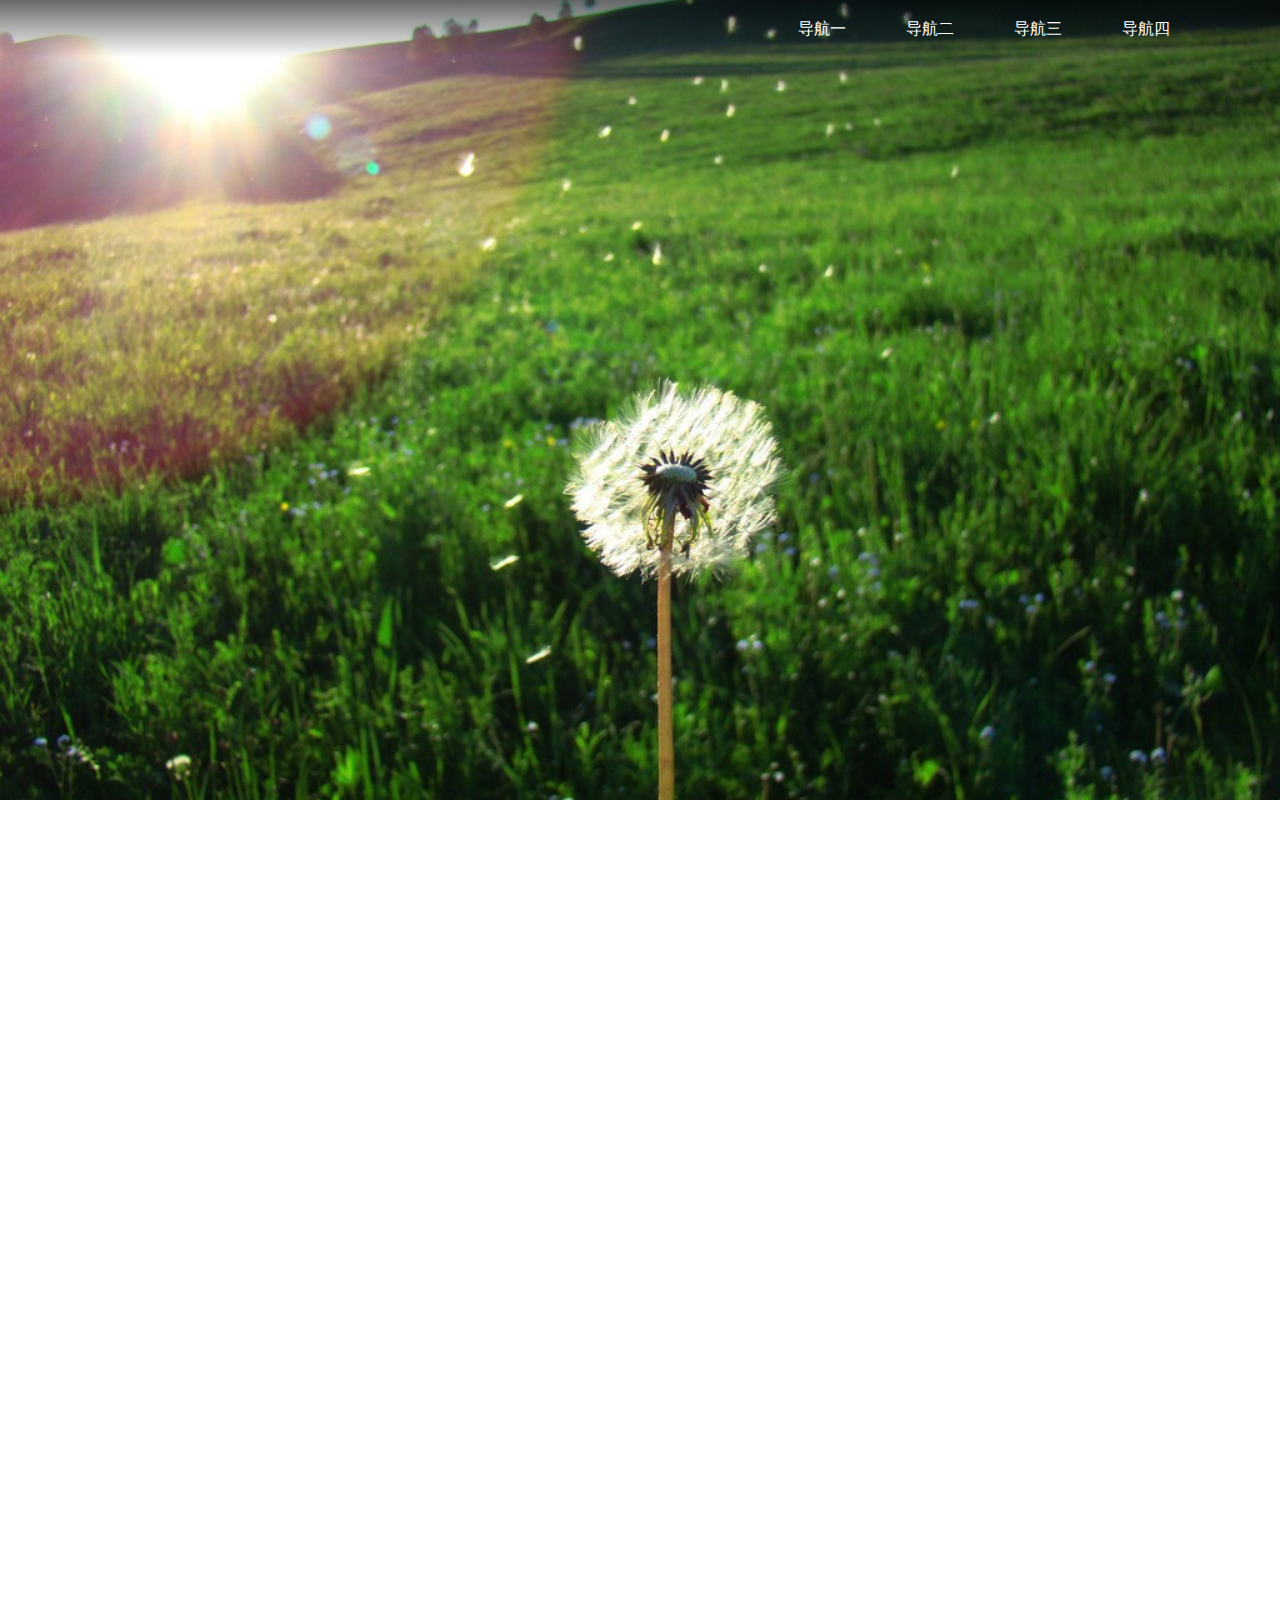
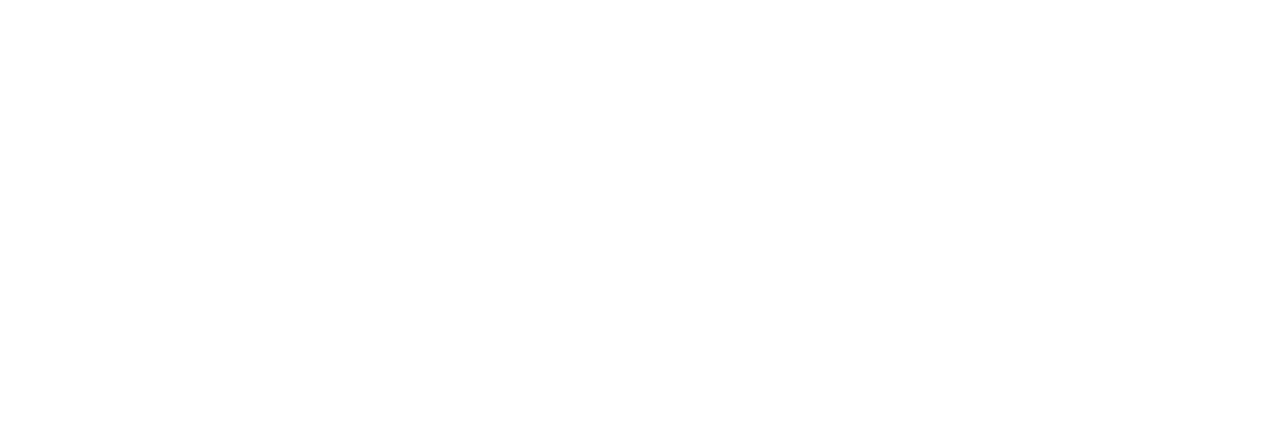
<file: 文本懒加载（jquery书写）/index.html>
<!DOCTYPE html>
<html>
	<head>
		<meta charset="utf-8" />
		<title></title>
		<style>
			* {
				padding: 0;
				margin: 0;
				box-sizing: border-box;
			}

			ul li {
				list-style: none;
			}

			body {
				user-select: none;
			}

			.top {
				width: 100%;
			}

			.container {
				width: 100%;
				max-width: 1600px;
				margin: 0 auto;
			}

			.top .container {
				height: 800px;
				background: url(img/蒲公英.jpg) repeat center center;
				background-size: cover;
			}

			ul {
				width: 100%;
				background: linear-gradient(rgba(0, 0, 0, .6), transparent);
				display: flex;
				justify-content: flex-end;
				padding-right: 100px;
			}

			ul li {
				color: white;
				margin-left: 40px;
				line-height: 50px;
				padding: 4px 10px;
				transition: transform .5s;
			}

			ul li:hover {
				color: red;
				transform: scale(1.5) translate3d(0, 0, 0);
			}

			.text{
				opacity: 0;
				padding-top: 40px;
				display: flex;
				transform: translateY(100px);
				transition: transform 1s,opacity 4s;
			}
			.text .left-text{
				flex: 6;
			}
			.text .right-text{
				flex: 4;
			}
			.text h1{
				line-height: 2em;
			}
			.text p{
				text-indent: 2em;
			}
		</style>
		<script src="js/jquery-3.4.1.js"></script>
		<script>
			$(function() {
				
				var $screenHeight = $(window).height();// 顶部图片的高度
				var $txt = $("#content .text");//获取所有文本
				var $top;
				var $txtTop;  //表示页面中的每一个文本距离文档顶端的距离
				$(window).on("scroll",function() {  //添加滚动时间
					
					
					$top = $(this).scrollTop() + $screenHeight;  //获取页面被卷曲的高度(包含屏幕高度)
					// 循环遍历每一个文本
					$txt.each( function(index,element) {  //遍历每一个文本
						
						$txtTop = $(element).offset().top;  //获取每一个文本距离页面顶端的距离
						
						if( $top > $txtTop) {  //判断文本是否出现在屏幕内
						
							$(this).css({  //设置样式
								opacity : 1,
								transform : "translateY(0)"
							})
						}
					})
				})
			});
		</script>
	</head>
	<body>
		<div class="box">
			<div class="top">
				<div class="container">
					<nav>
						<ul>
							<li>导航一</li>
							<li>导航二</li>
							<li>导航三</li>
							<li>导航四</li>
						</ul>
					</nav>
				</div>
			</div>
			
			<div class="content" id="content">
				<div class="container">
					<div class="text">
						<div class="left-text">
							<h1>左标题</h1>
							<p>手中雕刻生花  刀锋千转蜿蜒成画  盛名功德塔   是桥畔某处人家春风绕过发梢红纱</p>
						</div>
						<div class="right-text">
							<div class="left-text">
								<h1>右标题</h1>
								<p>刺绣赠他  眉目刚烈拟作妆嫁 轰烈流沙枕上白发</p>
							</div>
						</div>
					</div>
					<div class="text">
						<div class="left-text">
							<h1>左标题</h1>
							<p>手中雕刻生花  刀锋千转蜿蜒成画  盛名功德塔   是桥畔某处人家春风绕过发梢红纱</p>
						</div>
						<div class="right-text">
							<div class="left-text">
								<h1>右标题</h1>
								<p>刺绣赠他  眉目刚烈拟作妆嫁 轰烈流沙枕上白发</p>
							</div>
						</div>
					</div>
					<div class="text">
						<div class="left-text">
							<h1>左标题</h1>
							<p>手中雕刻生花  刀锋千转蜿蜒成画  盛名功德塔   是桥畔某处人家春风绕过发梢红纱</p>
						</div>
						<div class="right-text">
							<div class="left-text">
								<h1>右标题</h1>
								<p>刺绣赠他  眉目刚烈拟作妆嫁 轰烈流沙枕上白发</p>
							</div>
						</div>
					</div>
					<div class="text">
						<div class="left-text">
							<h1>左标题</h1>
							<p>手中雕刻生花  刀锋千转蜿蜒成画  盛名功德塔   是桥畔某处人家春风绕过发梢红纱</p>
						</div>
						<div class="right-text">
							<div class="left-text">
								<h1>右标题</h1>
								<p>刺绣赠他  眉目刚烈拟作妆嫁 轰烈流沙枕上白发</p>
							</div>
						</div>
					</div>
					<div class="text">
						<div class="left-text">
							<h1>左标题</h1>
							<p>手中雕刻生花  刀锋千转蜿蜒成画  盛名功德塔   是桥畔某处人家春风绕过发梢红纱</p>
						</div>
						<div class="right-text">
							<div class="left-text">
								<h1>右标题</h1>
								<p>刺绣赠他  眉目刚烈拟作妆嫁 轰烈流沙枕上白发</p>
							</div>
						</div>
					</div>
					<div class="text">
						<div class="left-text">
							<h1>左标题</h1>
							<p>手中雕刻生花  刀锋千转蜿蜒成画  盛名功德塔   是桥畔某处人家春风绕过发梢红纱</p>
						</div>
						<div class="right-text">
							<div class="left-text">
								<h1>右标题</h1>
								<p>刺绣赠他  眉目刚烈拟作妆嫁 轰烈流沙枕上白发</p>
							</div>
						</div>
					</div><div class="text">
						<div class="left-text">
							<h1>左标题</h1>
							<p>手中雕刻生花  刀锋千转蜿蜒成画  盛名功德塔   是桥畔某处人家春风绕过发梢红纱</p>
						</div>
						<div class="right-text">
							<div class="left-text">
								<h1>右标题</h1>
								<p>刺绣赠他  眉目刚烈拟作妆嫁 轰烈流沙枕上白发</p>
							</div>
						</div>
					</div>
					
					<div class="text">
						<div class="left-text">
							<h1>左标题</h1>
							<p>手中雕刻生花  刀锋千转蜿蜒成画  盛名功德塔   是桥畔某处人家春风绕过发梢红纱</p>
						</div>
						<div class="right-text">
							<div class="left-text">
								<h1>右标题</h1>
								<p>刺绣赠他  眉目刚烈拟作妆嫁 轰烈流沙枕上白发</p>
							</div>
						</div>
					</div>
					<div class="text">
						<div class="left-text">
							<h1>左标题</h1>
							<p>手中雕刻生花  刀锋千转蜿蜒成画  盛名功德塔   是桥畔某处人家春风绕过发梢红纱</p>
						</div>
						<div class="right-text">
							<div class="left-text">
								<h1>右标题</h1>
								<p>刺绣赠他  眉目刚烈拟作妆嫁 轰烈流沙枕上白发</p>
							</div>
						</div>
					</div>
				</div>
			</div>
		</div>
	</body>
</html>
</file>
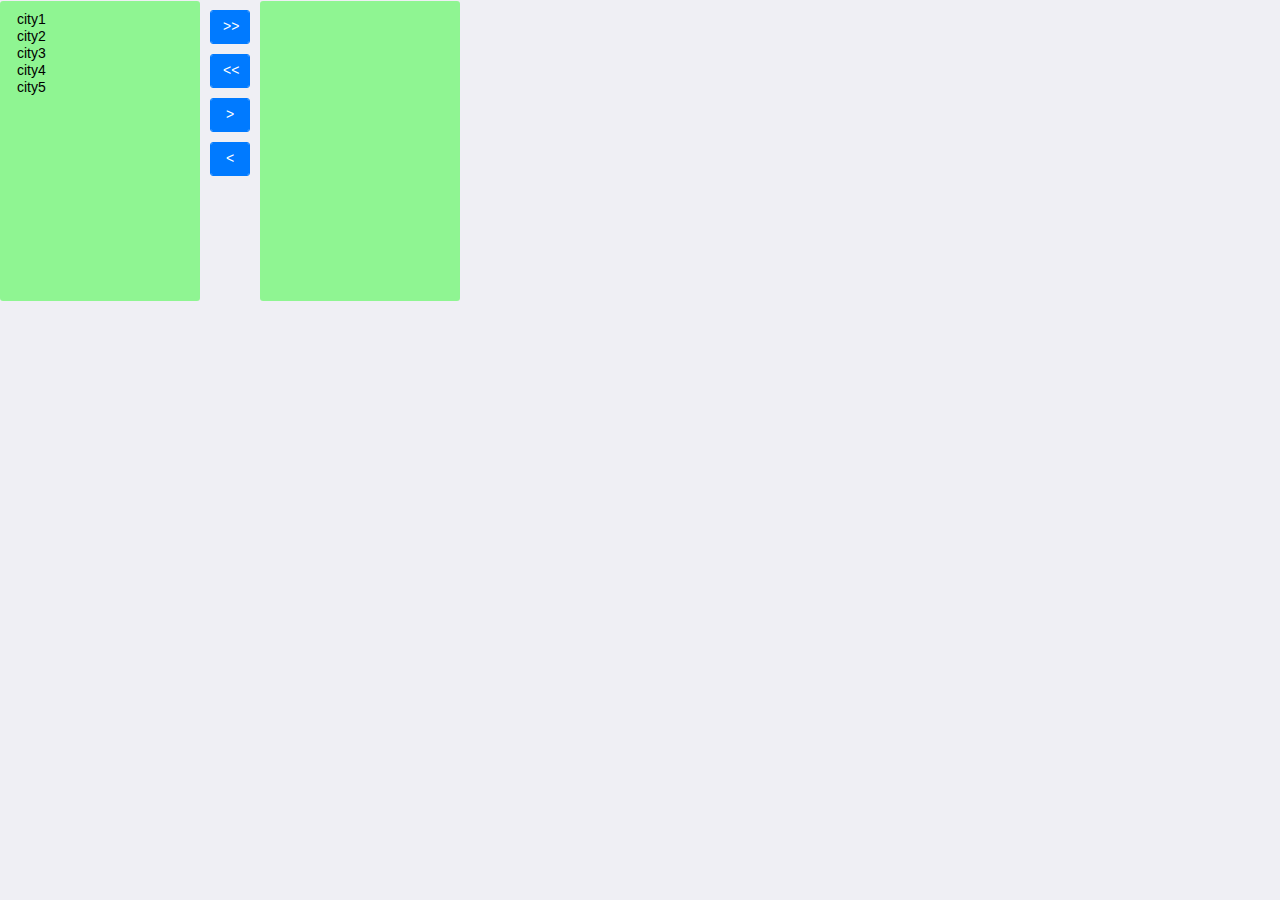
<file: Jquery城市选择.html>
<!DOCTYPE html>
<html lang="zh">
<head>
	<meta charset="UTF-8">
	<meta name="viewport" content="width=device-width, initial-scale=1.0">
	<meta http-equiv="X-UA-Compatible" content="ie=edge">
	<title>城市选择案例</title>
	<link rel="stylesheet" href="css/mui.min.css">
	<link rel="stylesheet" href="css/city.css">
</head>
<body>
	<div class="box">
		<div class="container">
			<select id="selLeft" multiple="multiple">
				<option value="">city1</option>
				<option value="">city2</option>
				<option value="">city3</option>
				<option value="">city4</option>
				<option value="">city5</option>
			</select>
			<div class="btn">
				<button type="button" id="all-right" class="mui-btn mui-btn-blue">&gt;&gt;</button>
				<button type="button" id="all-left" class="mui-btn mui-btn-blue">&lt;&lt;</button>
				<button type="button" id="right" class="mui-btn mui-btn-blue">&gt;</button>
				<button type="button" id="left" class="mui-btn mui-btn-blue">&lt;</button>
			</div>
			<select id="selRight" multiple="multiple"></select>
		</div>
	</div>
	<script src="js/jquery-3.4.1.js"></script>
	<script>
		$(function() {
			
			// 全部复制
			$("#all-right").click(function() {
				$("#selLeft option").appendTo($("#selRight"));
			});
			$("#all-left").click(function() {
				$("#selRight option").appendTo($("#selLeft"));
			});
			$("#right").click(function() {
				$("#selLeft option:selected").appendTo($("#selRight"));
			});
			$("#left").click(function() {
				$("#selRight option:selected").appendTo($("#selLeft"));
			});
			
		});
	</script>
</body>
</html>
</file>
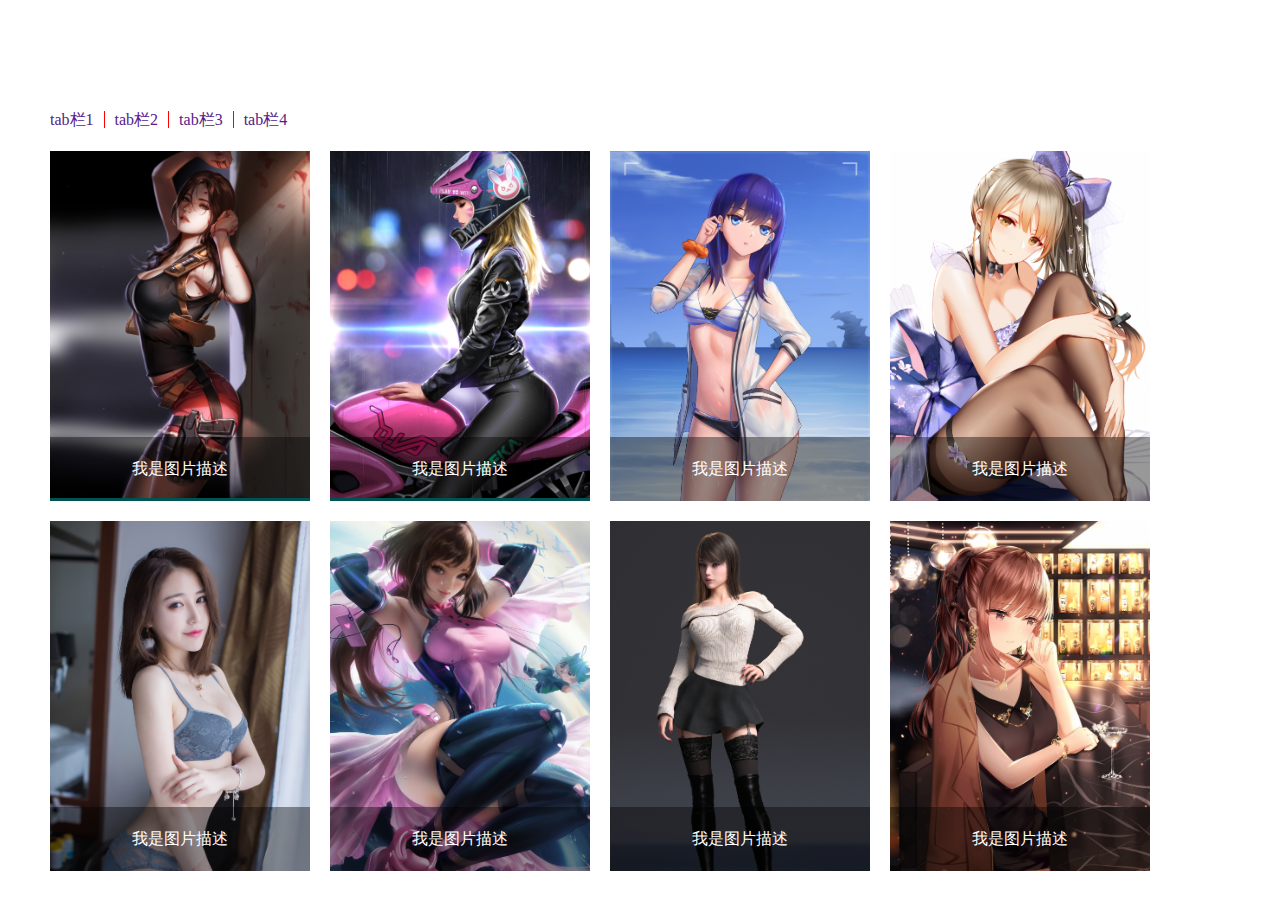
<file: tab栏.html>
<!DOCTYPE html>
<html lang="zh">
<head>
	<meta charset="UTF-8">
	<meta name="viewport" content="width=device-width, initial-scale=1.0">
	<meta http-equiv="X-UA-Compatible" content="ie=edge">
	<title>jQuery tab栏切换</title>
	<link rel="stylesheet" href="css/reset.css">
	<link rel="stylesheet" href="css/tab.css">
</head>
<body>
	<div class="box">
		<div class="container">
			<ul class="tab">
				<li class="item"><a href="">tab栏1</a></li>
				<li class="item"><a href="">tab栏2</a></li>
				<li class="item"><a href="">tab栏3</a></li>
				<li class="item"><a href="">tab栏4</a></li>
			</ul>
			<ul class="tab-body">
				<li class="item">
					<ul>
						<li>
							<img src="img/000934-1558368574dd18.jpg" alt="">
							<p>我是图片描述</p>
						</li>
						<li>
							<img src="img/094739-1534297659dab6.jpg" alt="">
							<p>我是图片描述</p>
						</li>
						<li>
							<img src="img/095255-1557453175f343.jpg" alt="">
							<p>我是图片描述</p>
						</li>
						<li>
							<img src="img/163722-15591190426f4c.jpg" alt="">
							<p>我是图片描述</p>
						</li>
						<li>
							<img src="img/183211-1551349931c468.jpg" alt="">
							<p>我是图片描述</p>
						</li>
						<li>
							<img src="img/205300-1552827180f109.jpg" alt="">
							<p>我是图片描述</p>
						</li>
						<li>
							<img src="img/202819-155006089915cb.jpg" alt="">
							<p>我是图片描述</p>
						</li>
						<li>
							<img src="img/205144-15565423043ef9.jpg" alt="">
							<p>我是图片描述</p>
						</li>
					</ul>
				</li>
				<li class="item">
					<ul>
						<li>
							<img src="img/094739-1534297659dab6.jpg" alt="">
							<p>我是图片描述</p>
						</li>
						<li>
							<img src="img/000934-1558368574dd18.jpg" alt="">
							<p>我是图片描述</p>
						</li>
						<li>
							<img src="img/095255-1557453175f343.jpg" alt="">
							<p>我是图片描述</p>
						</li>
						<li>
							<img src="img/163722-15591190426f4c.jpg" alt="">
							<p>我是图片描述</p>
						</li>
						<li>
							<img src="img/183211-1551349931c468.jpg" alt="">
							<p>我是图片描述</p>
						</li>
						<li>
							<img src="img/205300-1552827180f109.jpg" alt="">
							<p>我是图片描述</p>
						</li>
						<li>
							<img src="img/202819-155006089915cb.jpg" alt="">
							<p>我是图片描述</p>
						</li>
						<li>
							<img src="img/205144-15565423043ef9.jpg" alt="">
							<p>我是图片描述</p>
						</li>
					</ul>
				</li>
				<li class="item">
					<ul>
						<li>
							<img src="img/000934-1558368574dd18.jpg" alt="">
							<p>我是图片描述</p>
						</li>
						<li>
							<img src="img/094739-1534297659dab6.jpg" alt="">
							<p>我是图片描述</p>
						</li>
						
						<li>
							<img src="img/163722-15591190426f4c.jpg" alt="">
							<p>我是图片描述</p>
						</li>
						<li>
							<img src="img/095255-1557453175f343.jpg" alt="">
							<p>我是图片描述</p>
						</li>
						<li>
							<img src="img/183211-1551349931c468.jpg" alt="">
							<p>我是图片描述</p>
						</li>
						<li>
							<img src="img/205300-1552827180f109.jpg" alt="">
							<p>我是图片描述</p>
						</li>
						<li>
							<img src="img/202819-155006089915cb.jpg" alt="">
							<p>我是图片描述</p>
						</li>
						<li>
							<img src="img/205144-15565423043ef9.jpg" alt="">
							<p>我是图片描述</p>
						</li>
					</ul>
				</li>
				<li class="item">
					<ul>
						<li>
							<img src="img/000934-1558368574dd18.jpg" alt="">
							<p>我是图片描述</p>
						</li>
						<li>
							<img src="img/094739-1534297659dab6.jpg" alt="">
							<p>我是图片描述</p>
						</li>
						<li>
							<img src="img/095255-1557453175f343.jpg" alt="">
							<p>我是图片描述</p>
						</li>
						<li>
							<img src="img/163722-15591190426f4c.jpg" alt="">
							<p>我是图片描述</p>
						</li>
						<li>
							<img src="img/205300-1552827180f109.jpg" alt="">
							<p>我是图片描述</p>
						</li>
						<li>
							<img src="img/183211-1551349931c468.jpg" alt="">
							<p>我是图片描述</p>
						</li>
						
						<li>
							<img src="img/202819-155006089915cb.jpg" alt="">
							<p>我是图片描述</p>
						</li>
						<li>
							<img src="img/205144-15565423043ef9.jpg" alt="">
							<p>我是图片描述</p>
						</li>
					</ul>
				</li>
				
			</ul>
		</div>
	</div>
	<script src="js/jquery-3.4.1.js"></script>
	<script>
		$(function(){
			var idx;
			$(".tab li").mouseenter(function() {
				idx = $(this).index();
				$(this).addClass("on");
				$(".tab-body .item").eq(idx).show().siblings("li").hide();

			});
			$(".tab li").mouseout(function() {
				idx = $(this).index();
				$(this).removeClass("on");
				$(".tab-body .item").eq(idx).show().siblings("li").hide();
			
			});
			
			
			$(".tab").mouseleave(function() {
				$(this).children("li").css("background-color","transparent");
			});
			
		});
	</script>
</body>
</html>
</file>
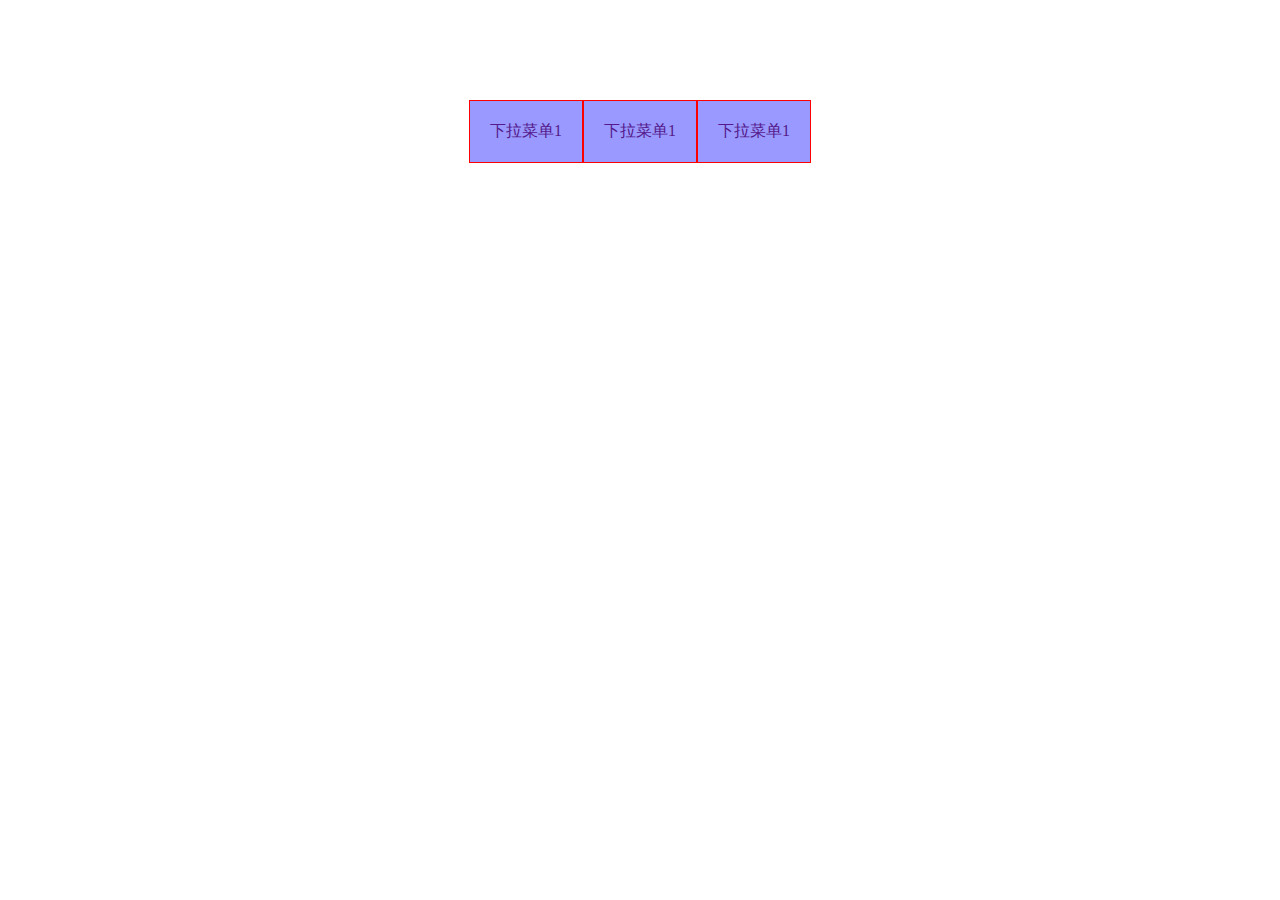
<file: 下拉菜单.html>
<!DOCTYPE html>
<html lang="zh">
	<head>
		<meta charset="UTF-8">
		<meta name="viewport" content="width=device-width, initial-scale=1.0">
		<meta http-equiv="X-UA-Compatible" content="ie=edge">
		<title>jQuery</title>
		<link rel="stylesheet" href="css/reset.css">
		<link rel="stylesheet" href="css/index.css">
	</head>
	<body>
		<div class="box">
			<div class="container">
				<div id="drapDown">
					<ul class="head">
						<li>
							<a href="">下拉菜单1</a>
							<ul class="body">
								<li><a href="javascript:void(0);">下拉一</a></li>
								<li><a href="javascript:void(0);">下拉二</a></li>
								<li><a href="javascript:void(0);">下拉三</a></li>
							</ul>
						</li>
						<li>
							<a href="">下拉菜单1</a>
							<ul class="body">
								<li><a href="javascript:void(0);">下拉一</a></li>
								<li><a href="javascript:void(0);">下拉二</a></li>
								<li><a href="javascript:void(0);">下拉三</a></li>
							</ul>
						</li>
						<li>
							<a href="">下拉菜单1</a>
							<ul class="body">
								<li><a href="javascript:void(0);">下拉一</a></li>
								<li><a href="javascript:void(0);">下拉二</a></li>
								<li><a href="javascript:void(0);">下拉三</a></li>
							</ul>
						</li>
					</ul>
				</div>
			</div>

		</div>
		<!-- 引入jquery -->
		<script src="js/jquery-3.4.1.js"></script>
		<script>
			// jQuery入口函数,防止在页面加载完之前执行js
			$(function() {

				var i=0;
				// 找到三个下拉项
				$("#drapDown>ul>li").mouseenter(function() {
					i++;
					console.log(i);

					// 此处this表示lidom对象,要转换为jQuery对象才能使用jQuery的show方法
					$(this).children("ul").stop(true,false).fadeIn();
				});
				$("#drapDown>ul>li").mouseleave(function() {

					// 此处this表示lidom对象,要转换为jQuery对象才能使用jQuery的show方法
					$(this).children("ul").stop(true,false).fadeOut();
				});

			});
			// 原生js入口函数
		</script>
	</body>
</html>
</file>
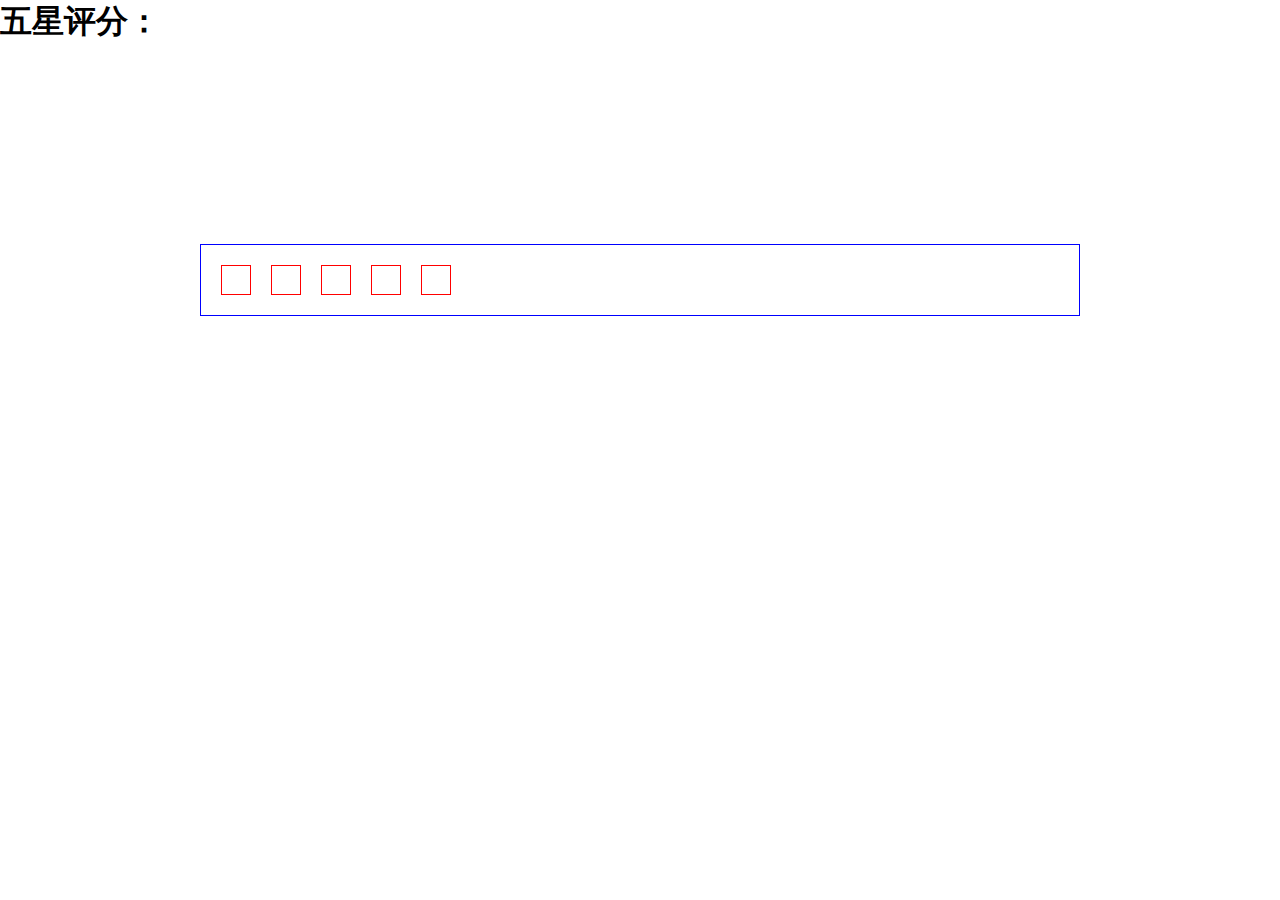
<file: 五角星评分.html>
<!DOCTYPE html>
<html lang="zh">
<head>
	<meta charset="UTF-8">
	<meta name="viewport" content="width=device-width, initial-scale=1.0">
	<meta http-equiv="X-UA-Compatible" content="ie=edge">
	<title>五星评分</title>
	<link rel="stylesheet" href="css/reset.css">
	<style>
		ul{
			border: 1px solid blue;
			padding: 20px;
			margin: 200px;
			display: flex;
		}
		ul li{
			width: 30px;
			height: 30px;
			background-color: transparent;
			border: 1px solid red;
			margin-right:20px ;
			/* transition: background-color .5s; */
		}
	</style>
	<script src="js/jquery-3.4.1.js"></script>
	<script>
		$(function() {
			
			var idx;
			
			$("ul li").on("mouseenter",function() {
				// 这一颗星及其以前的星亮
				$(this).css("background-color","red").prevAll().css("background-color","red");
				// 之后的星灭
				$(this).nextAll().css("background-color","transparent");
			}).on("mouseout",function(){
				// 离开清除所有的星星
				$("ul li").css("background-color","transparent");
				
				$("ul li").eq(idx).css("background-color","red").prevAll("li").css("background-color","red");
				$("ul li").eq(idx).nextAll("li").css("background-color","transparent");
				
			}).on("click",function() {
				// 鼠标点击记录序号,以便离开后设置样式
				idx = $(this).index();
				console.log(idx);
			});
			
		});
	</script>
</head>
<body>
	<h1>五星评分：</h1>
	<ul>
		<li></li>
		<li></li>
		<li></li>
		<li></li>
		<li></li>
	</ul>
</body>
</html>
</file>
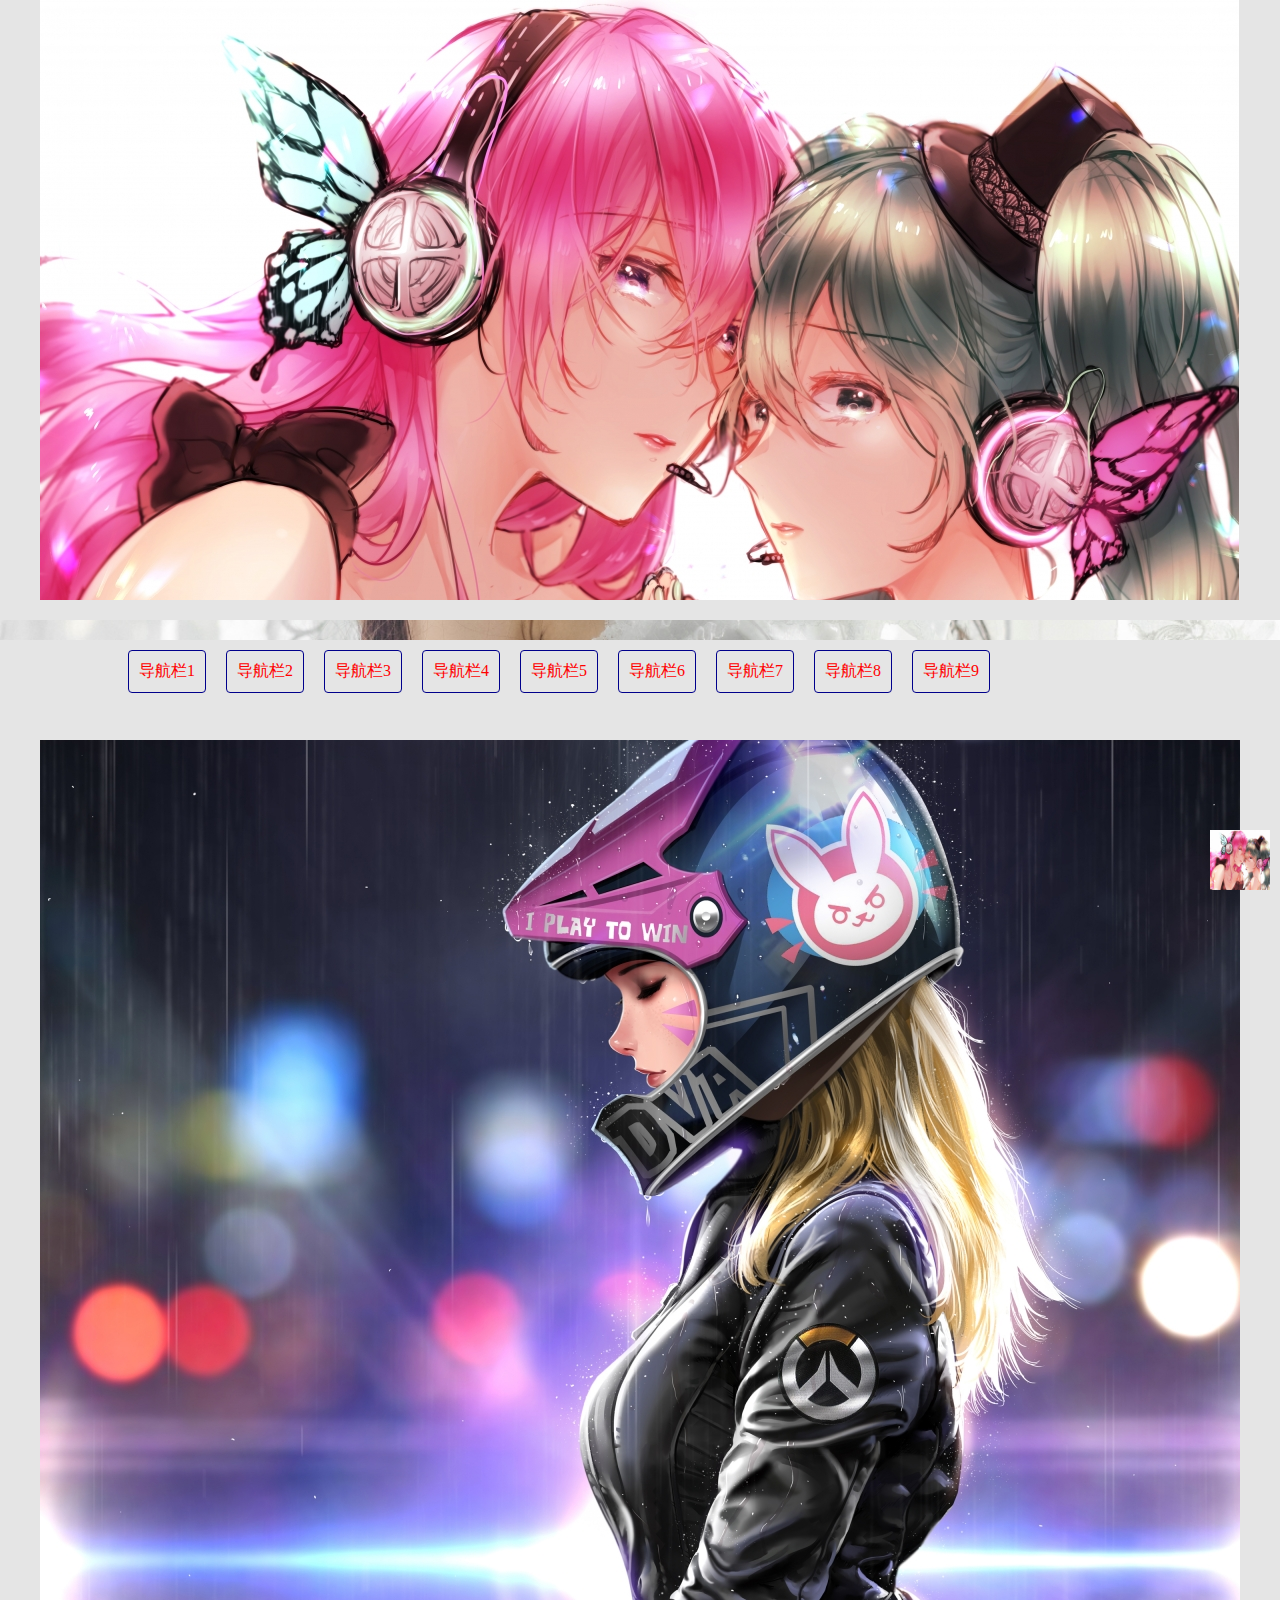
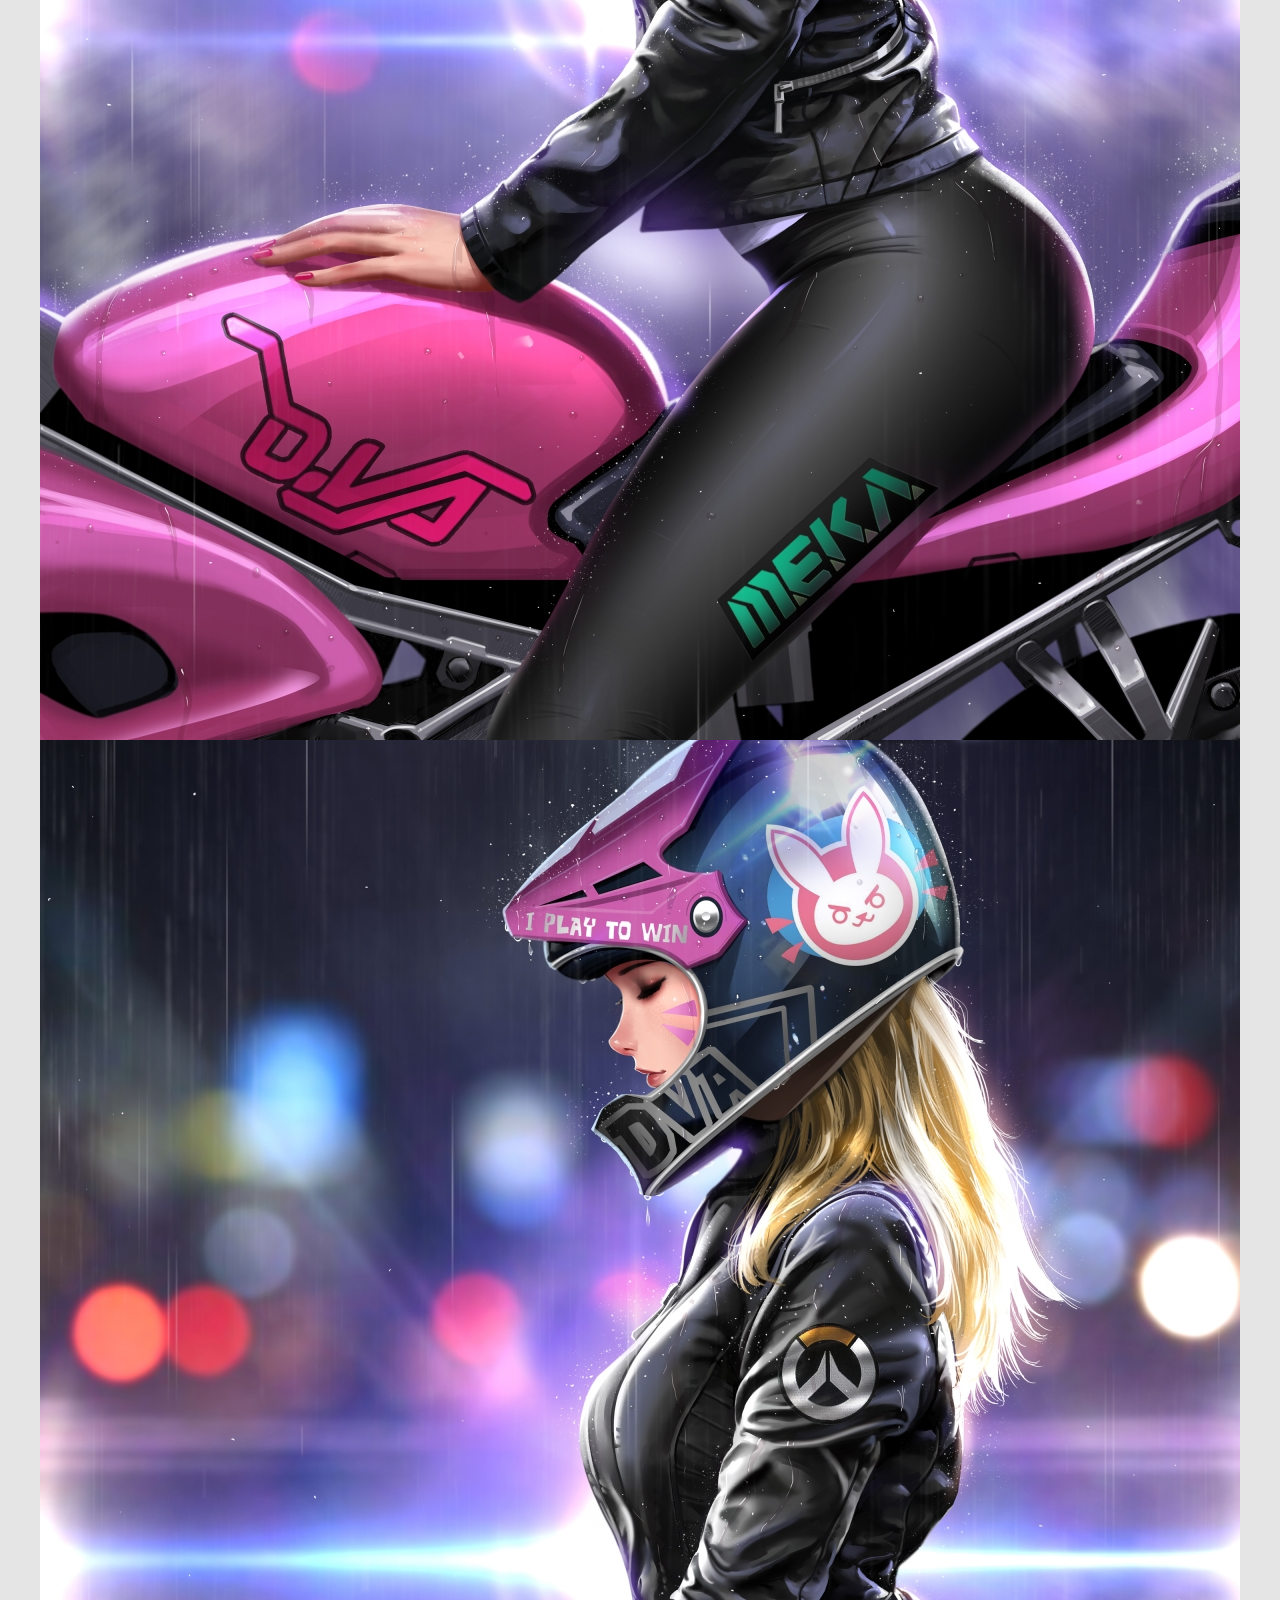
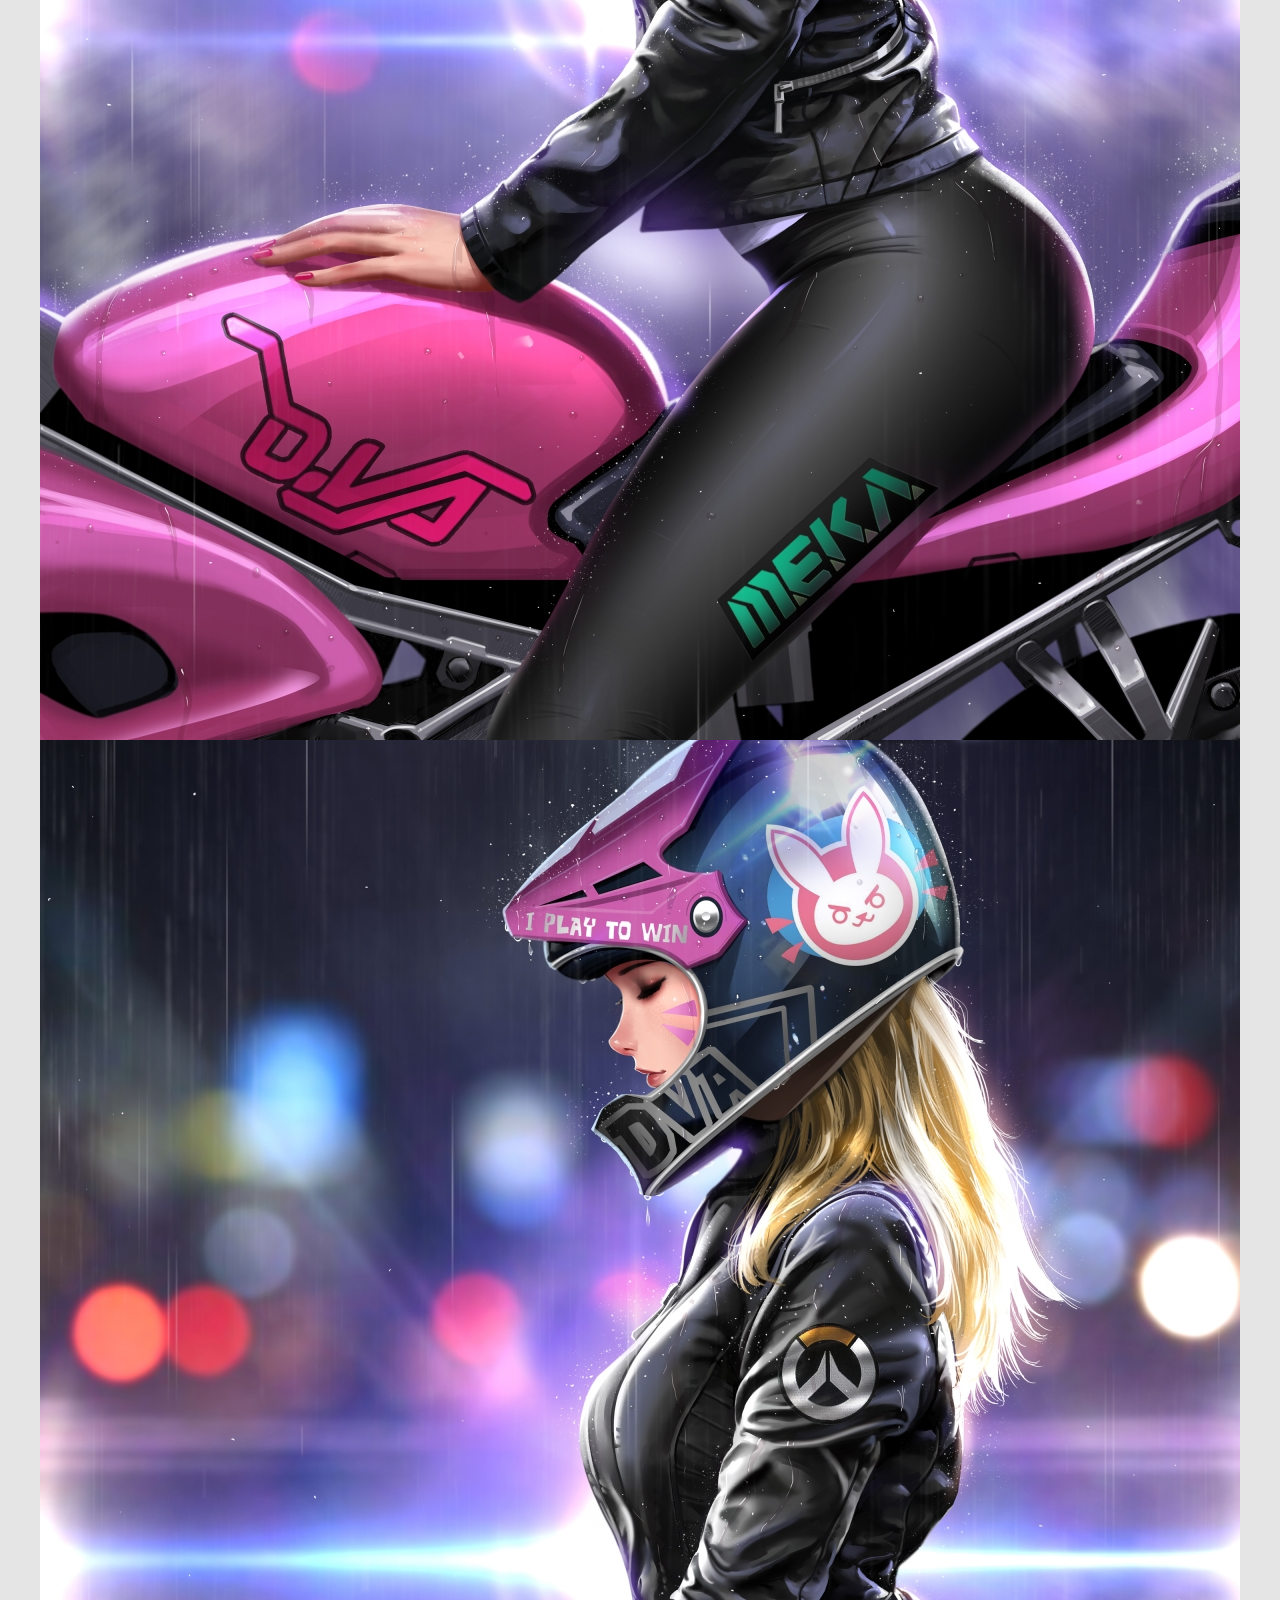
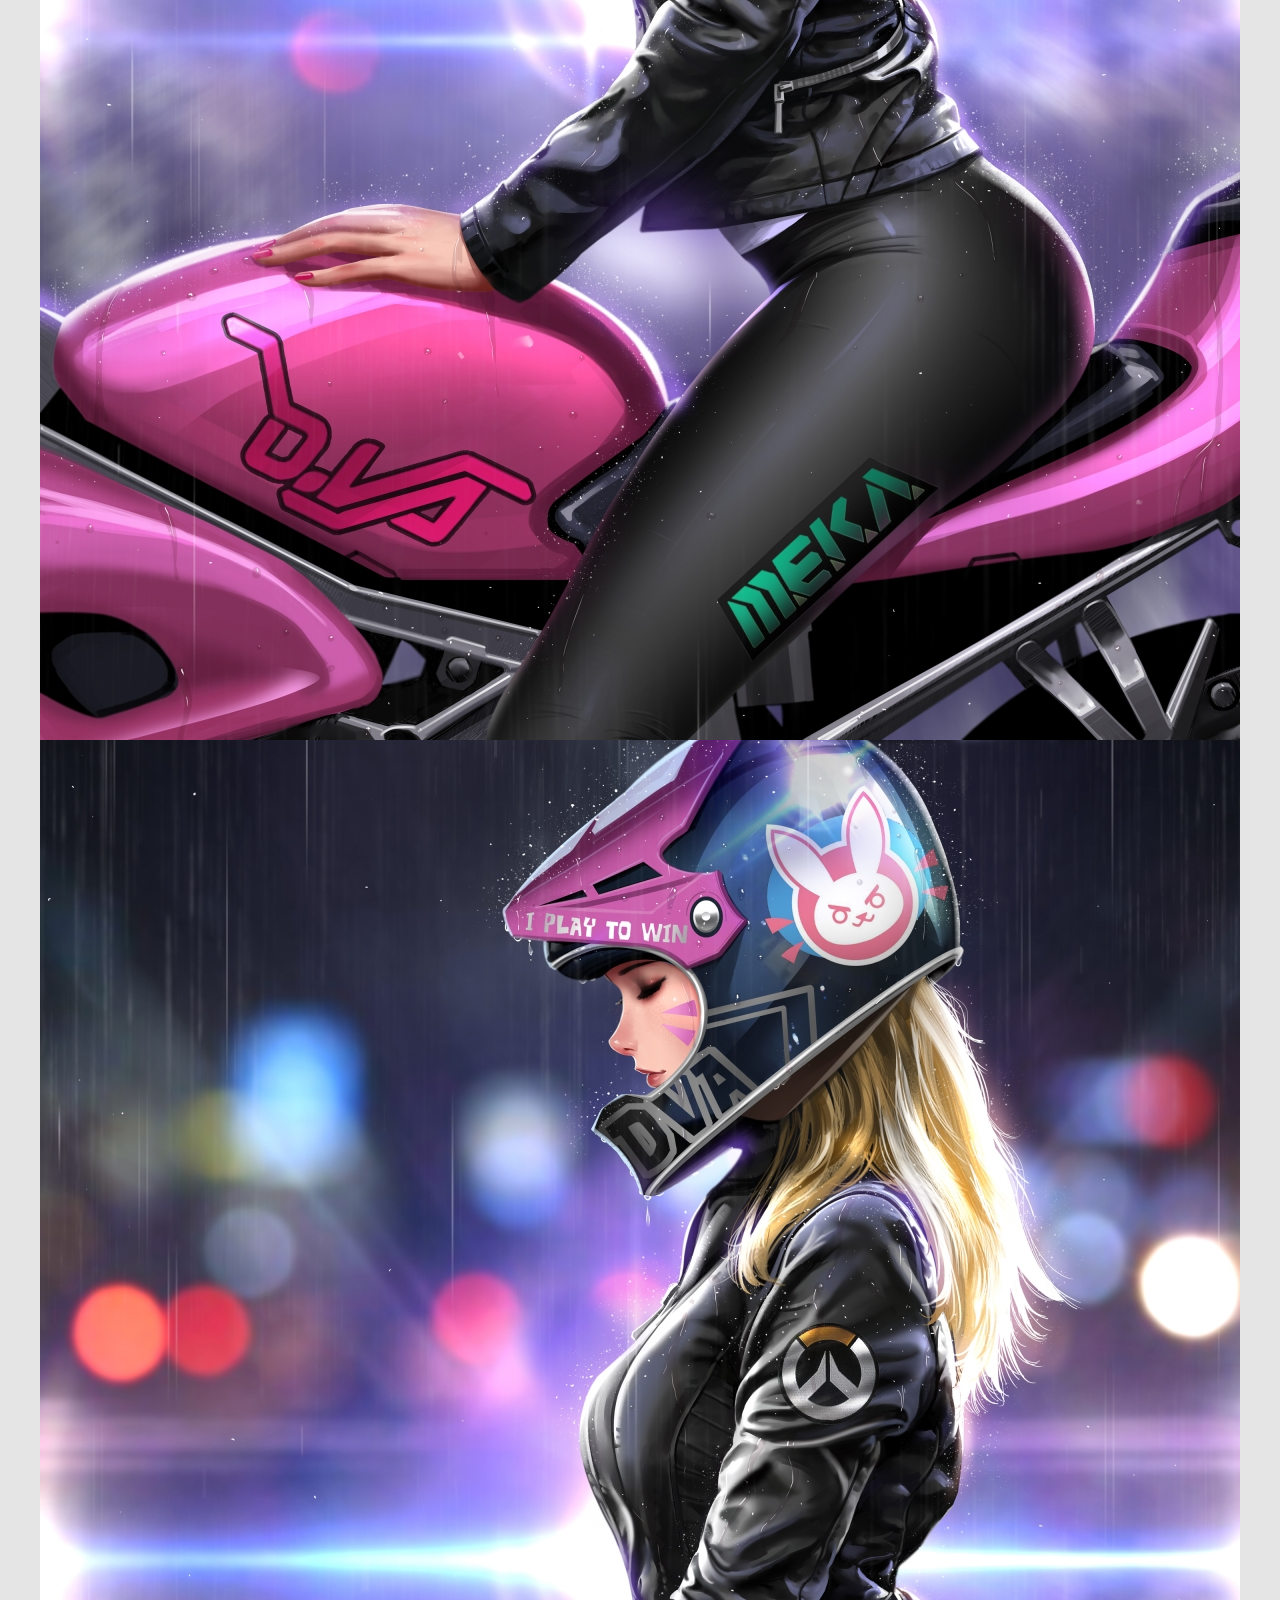
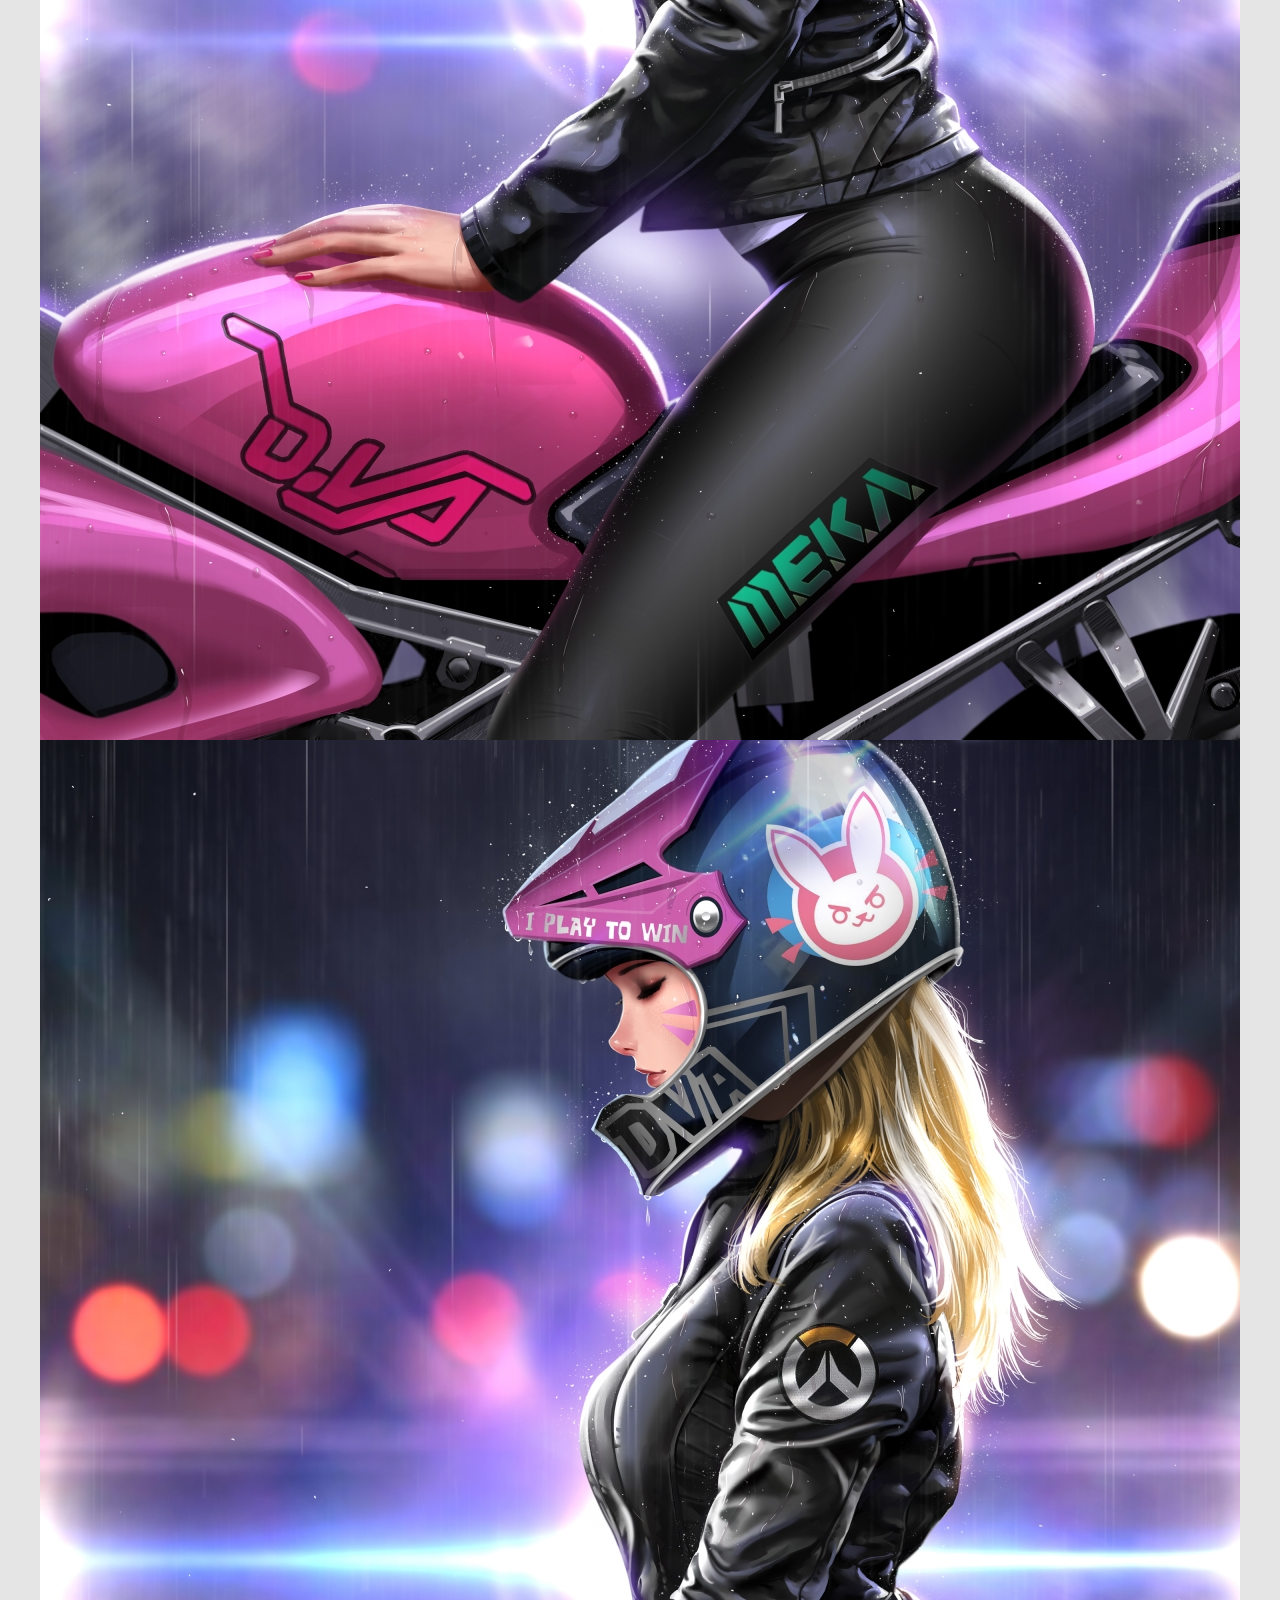
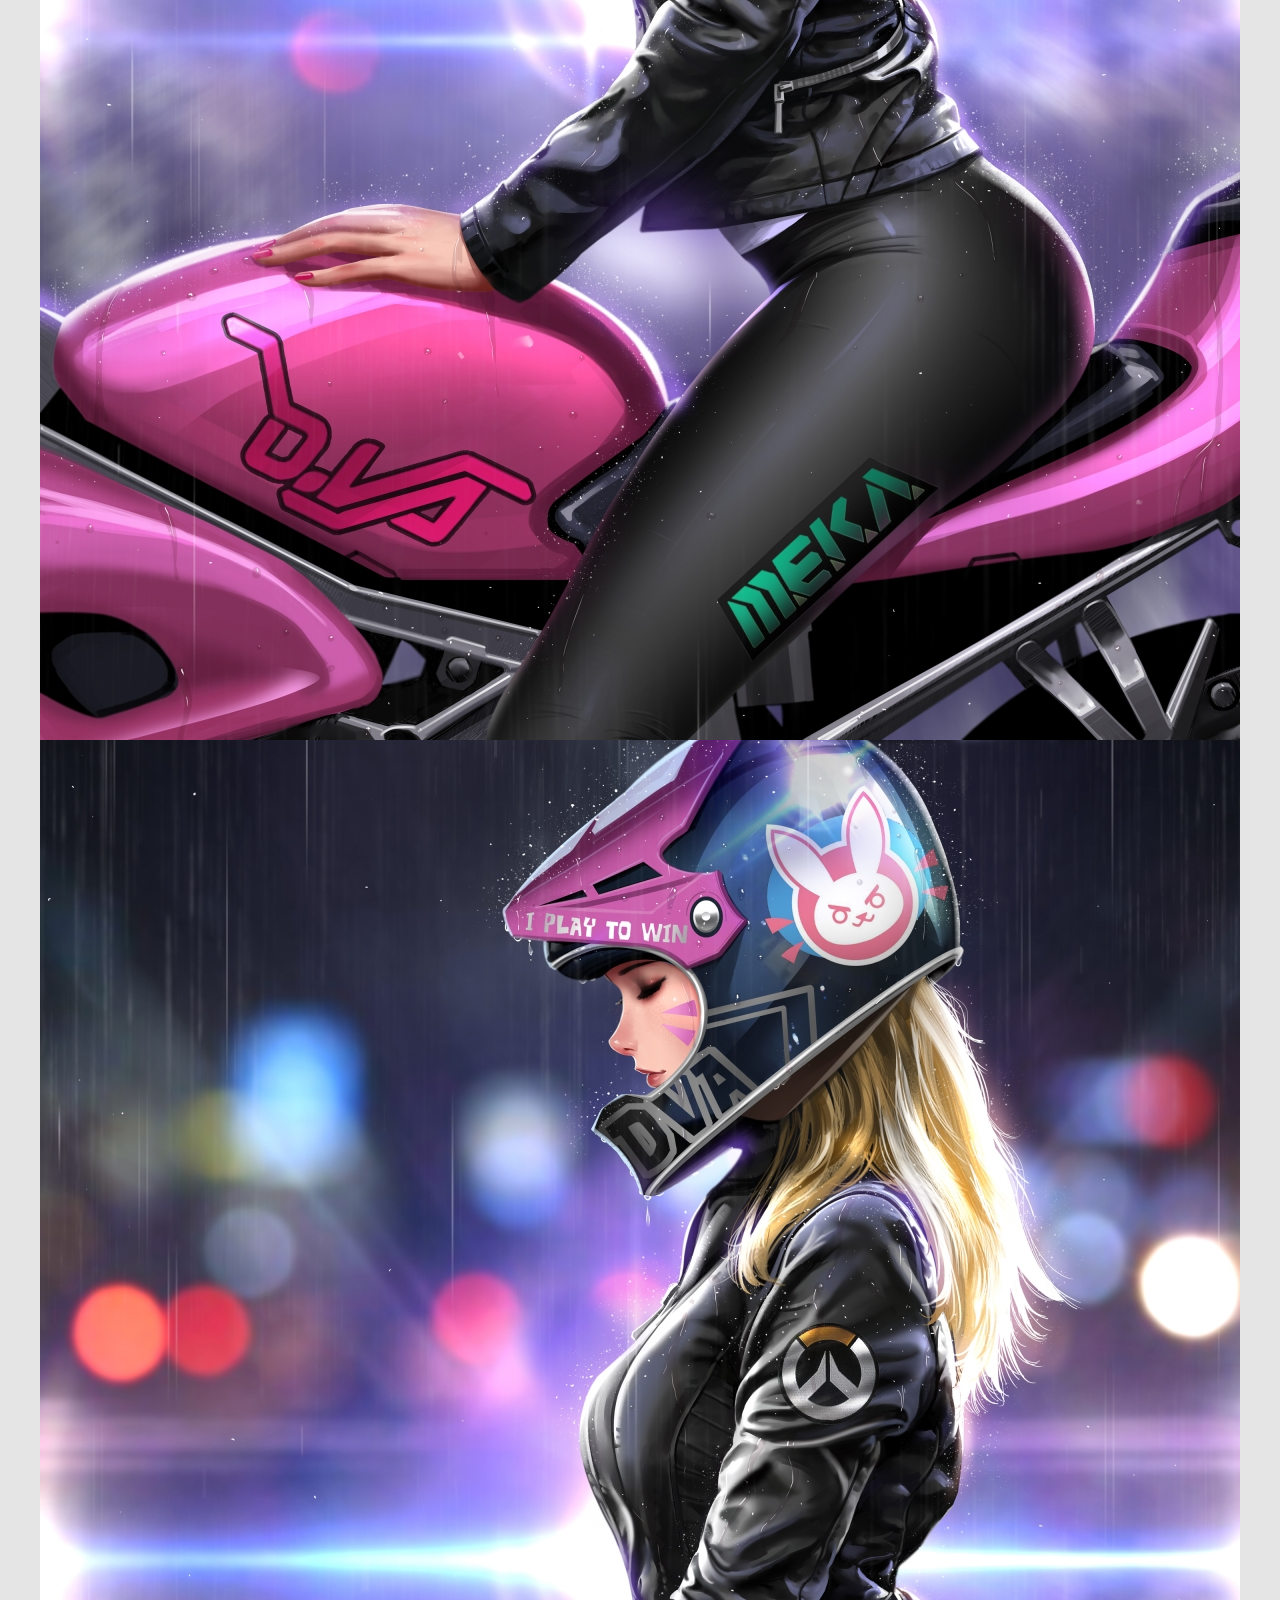
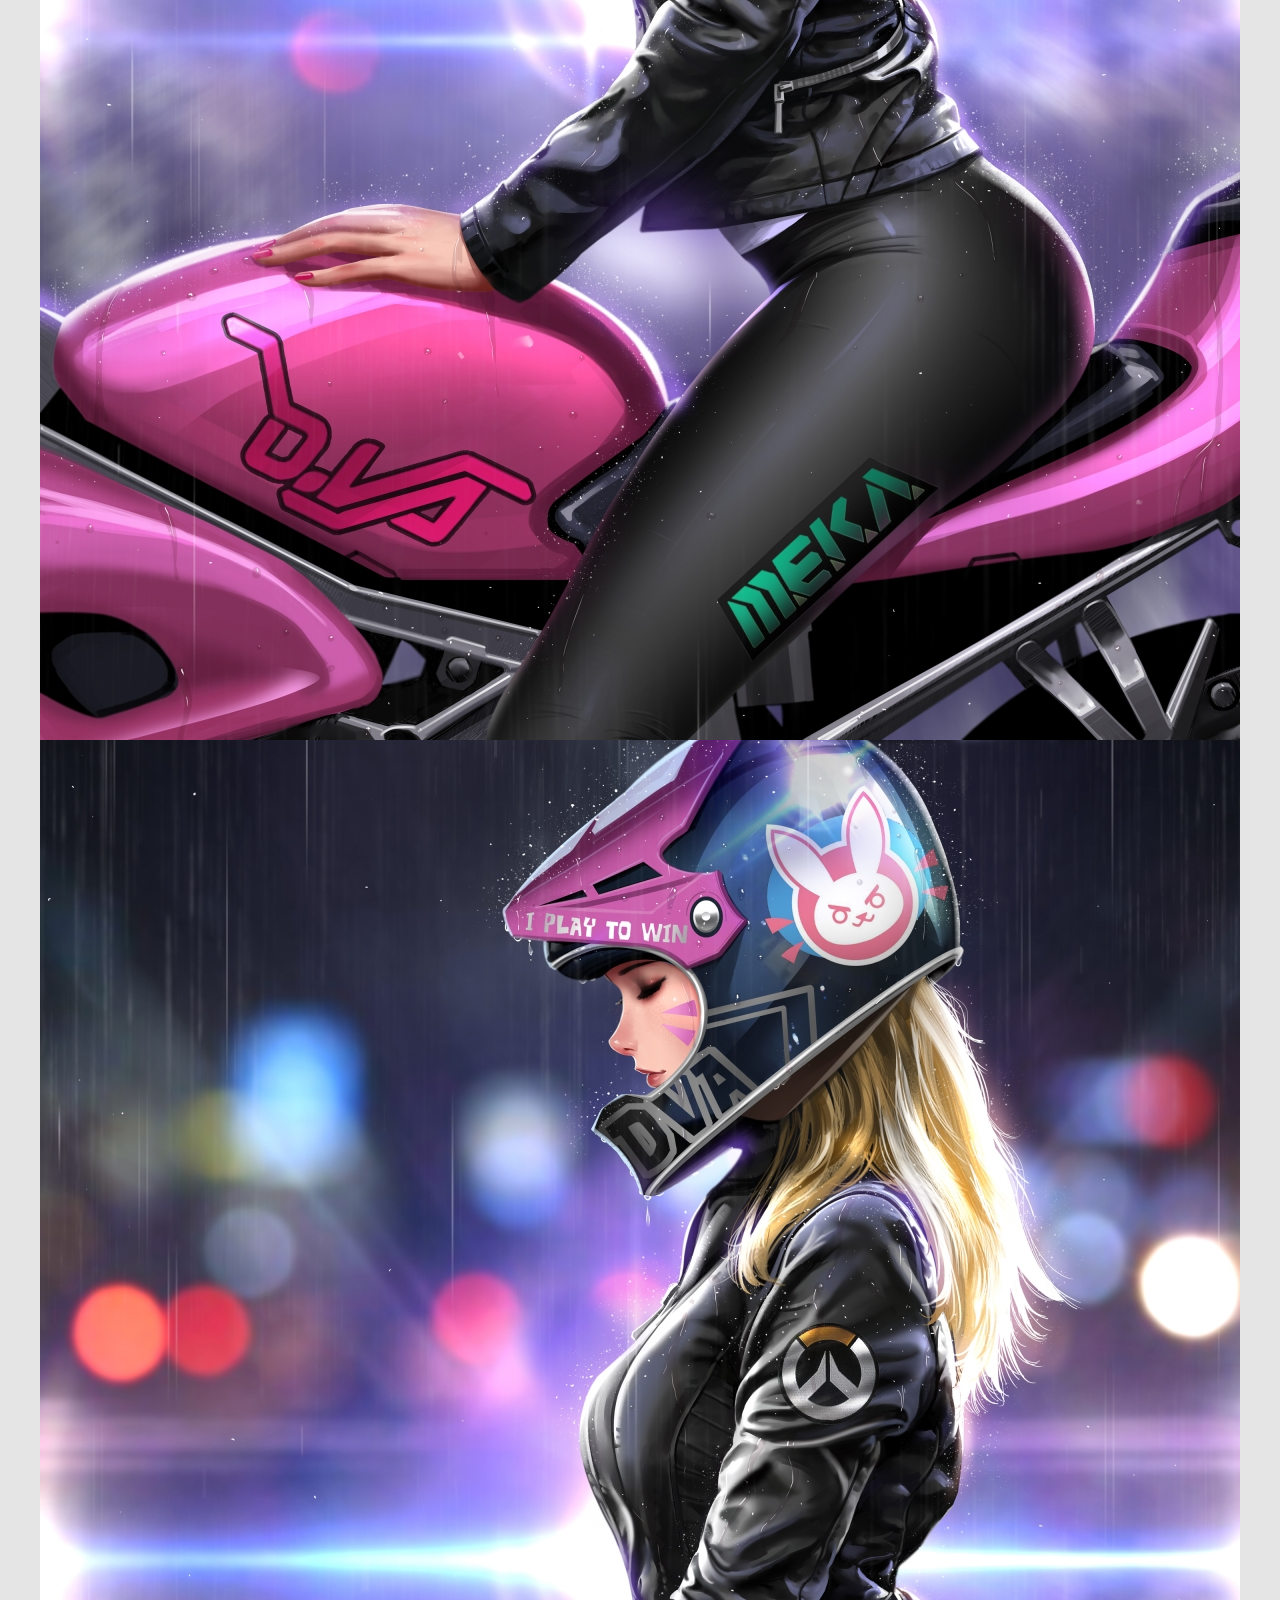
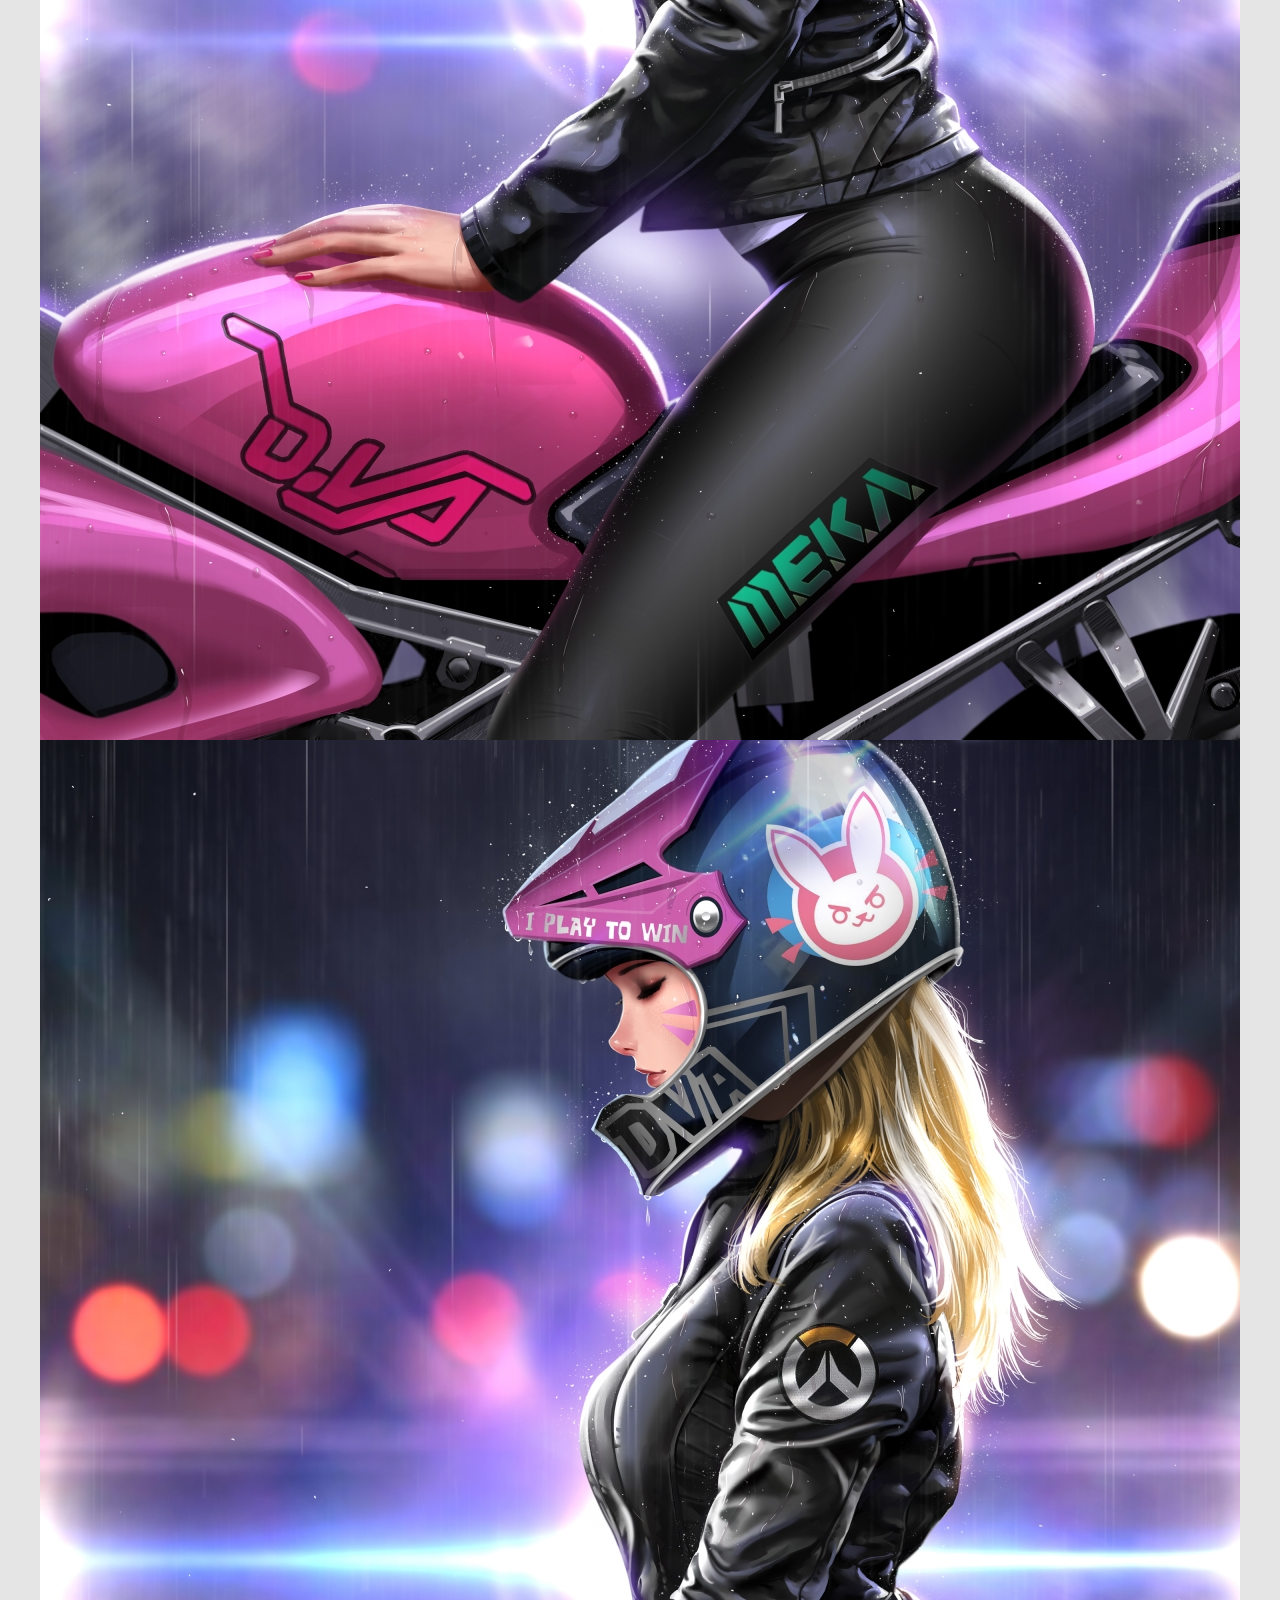
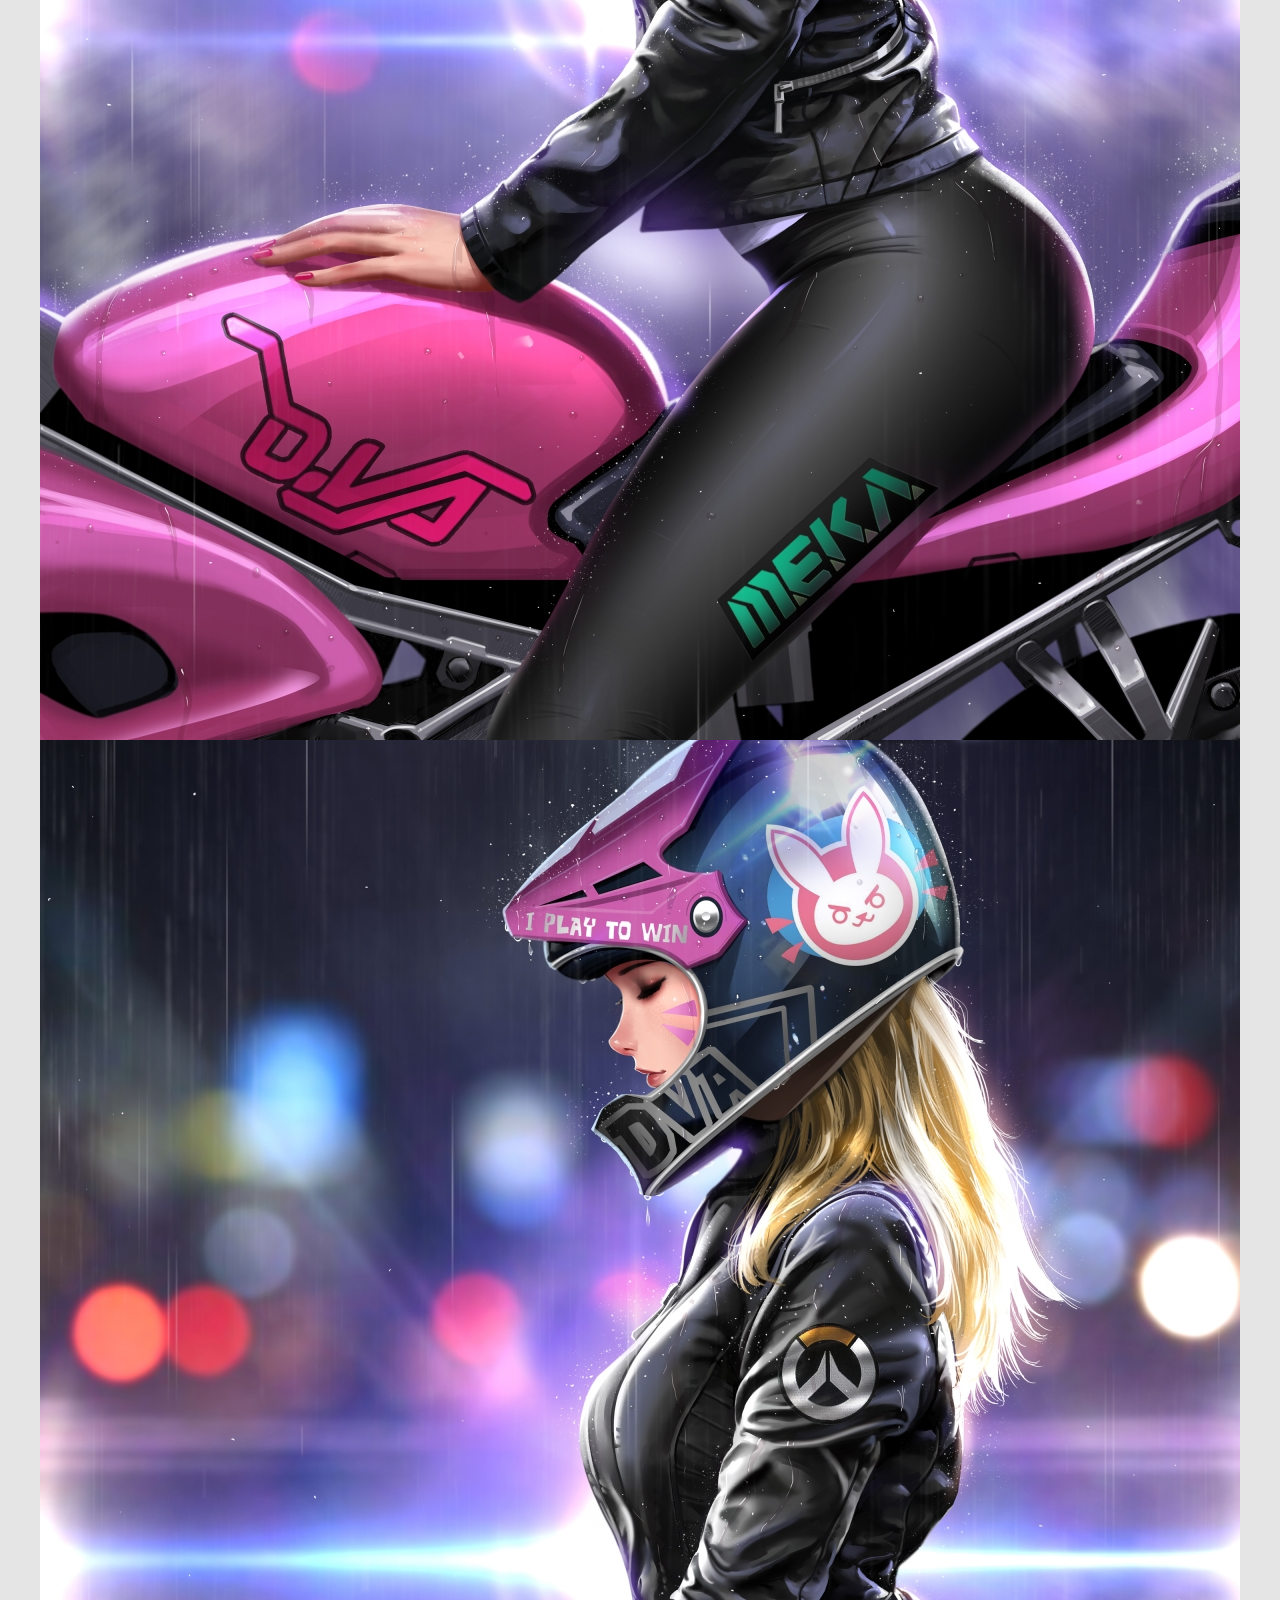
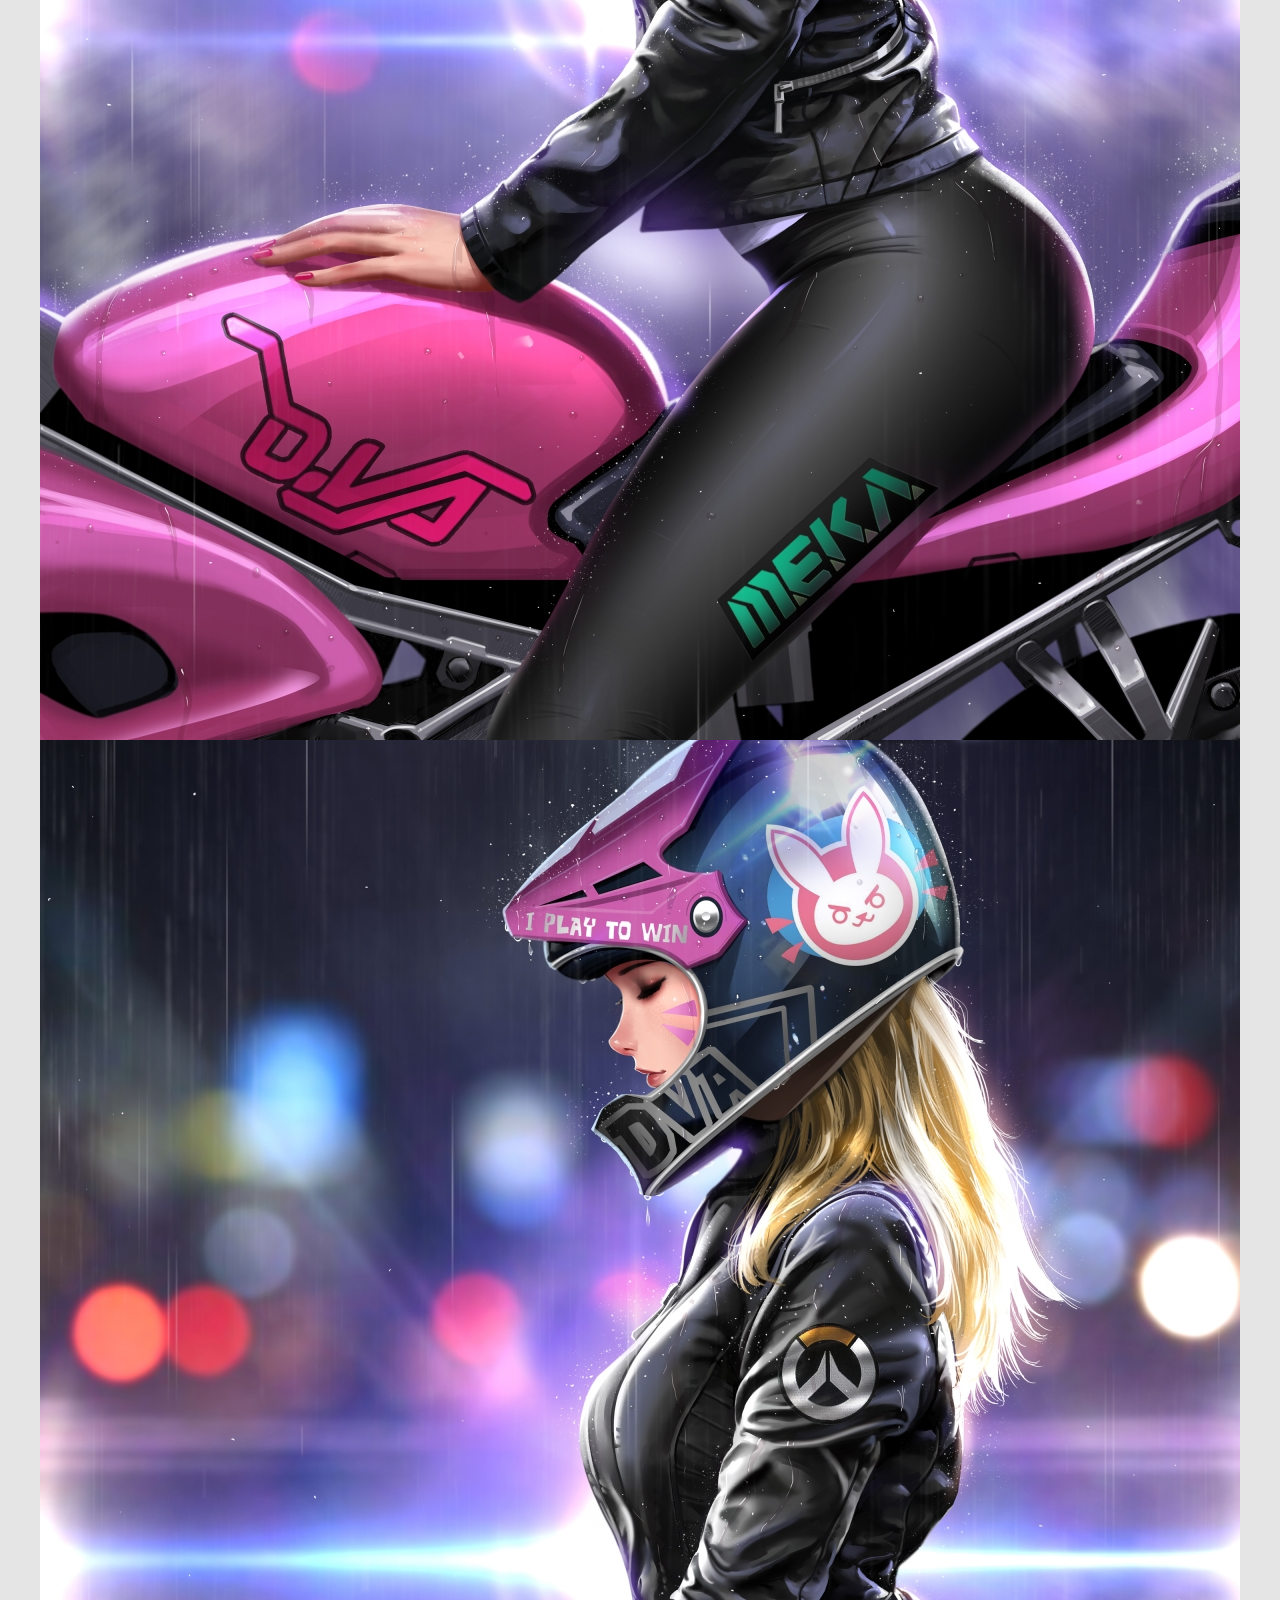
<file: 回到顶部.html>
<!DOCTYPE html>
<html lang="zh">
	<head>
		<meta charset="UTF-8">
		<meta name="viewport" content="width=device-width, initial-scale=1.0">
		<meta http-equiv="X-UA-Compatible" content="ie=edge">
		<title>回到顶部</title>
		<link rel="stylesheet" href="css/reset.css">
		<style type="text/css">
			.box {
				width: 100%;
				background-color: rgba(0,0,0,.1);
			}
			.box .img{
				width: 1200px;
				margin: 0 auto;
				height: 600px;
				overflow: hidden;
				margin-bottom: 20px;
				
			}
			.box .nav{
				margin-bottom:20px ;
				width: 100%;
				height: 100px;
				background-image: url(img/195929-1558180769d5fd.jpg);
				background-position: 0 -700px;
				background-repeat: no-repeat;
				background-size: cover;
			}
			.box .nav ul{
				display: flex;
				padding-left: 10%;
			}
			.box .nav ul li{
				margin-top: 30px;
				padding: 10px;
				border: 1px solid darkblue;
				border-radius: 4px;
				margin-right: 20px;
			}
			.box .nav ul li a{
				color: red;
			}
			.box .container{
				width: 1200px;
				margin: 0 auto;
				overflow: hidden;
			}

			
		</style>
		<script src="js/jquery-3.4.1.js"></script>
		<script>
			$(function() {
				
				var $top = $(".img").outerHeight(true);
				var $nav = $(".nav").outerHeight(true);
				
				$(window).scroll(function() {
					
					if($(this).scrollTop() >= $top) {
						$(".nav").css({
							position : "fixed",
							top : "0px",
							left : "0px"
						});
						$(".container").css({
							marginTop : $nav
						})
						
					}else {
						$(".nav").css({
							position : "static"
						});
						$(".container").css({
							marginTop : 0
						})
					}
					
				});


				// 回到顶部
				$("#backTop").click(function() {

					$('html').animate({
						scrollTop: "0px"
					}, 1000, "swing");
				});
				

			});
		</script>
	</head>
	<body>
		<div class="box">
			<div class="img">
				<img src="img/144155-15583345154225.jpg" >
			</div>
			<div class="nav">
				<ul>
					<li><a href="">导航栏1</a></li>
					<li><a href="">导航栏2</a></li>
					<li><a href="">导航栏3</a></li>
					<li><a href="">导航栏4</a></li>
					<li><a href="">导航栏5</a></li>
					<li><a href="">导航栏6</a></li>
					<li><a href="">导航栏7</a></li>
					<li><a href="">导航栏8</a></li>
					<li><a href="">导航栏9</a></li>
				</ul>
			</div>
			<div class="container">

				<img src="img/094739-1534297659dab6.jpg" alt="">
				<img src="img/094739-1534297659dab6.jpg" alt="">
				<img src="img/094739-1534297659dab6.jpg" alt="">
				<img src="img/094739-1534297659dab6.jpg" alt="">
				<img src="img/094739-1534297659dab6.jpg" alt="">
				<img src="img/094739-1534297659dab6.jpg" alt="">
				<img src="img/094739-1534297659dab6.jpg" alt="">
				<img src="img/094739-1534297659dab6.jpg" alt="">
				<img src="img/094739-1534297659dab6.jpg" alt="">
				<img src="img/094739-1534297659dab6.jpg" alt="">
			</div>
			<div style="position: fixed;bottom: 10px;right: 10px;" id="backTop">
				<img src="img/144155-15583345154225.jpg" width="60px" height="60px">
			</div>
		</div>
	</body>
</html>
</file>
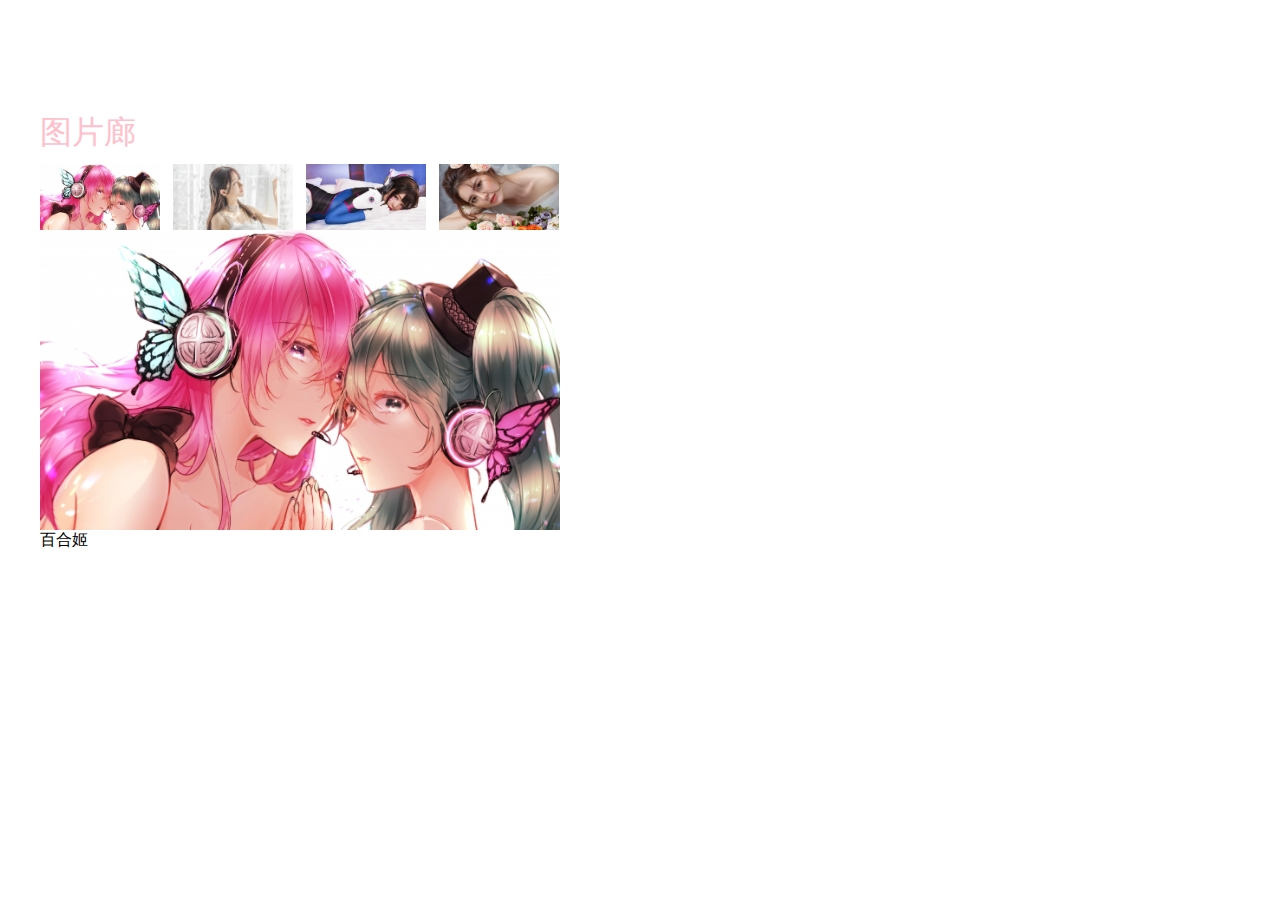
<file: 图片相册.html>
<!DOCTYPE html>
<html lang="zh">
<head>
	<meta charset="UTF-8">
	<meta name="viewport" content="width=device-width, initial-scale=1.0">
	<meta http-equiv="X-UA-Compatible" content="ie=edge">
	<title>图片相册</title>
	<link rel="stylesheet" href="css/reset.css">
	<style>
		.box{
			width: 100%;
		}
		.box .container{
			width: 1200px;
			margin:  100px auto;
		}
		.box .container ul{
			display: flex;
			height: 66px;
			overflow: hidden;
		}
		.box .container ul li{
			margin-right: 13px;
		}
		.box .container ul li img{
			width: 120px;
		}
		
		#largeImg{
			width: 520px;
			height: 300px;
			overflow: hidden;
		}
		#largeImg img{
			width: 100%;
		}
	</style>
</head>
<body>
	<div class="box">
		<div class="container">
			<div>
				<h1 style="font-weight: normal;color: pink;line-height: 2em;">图片廊</h1>
			</div>
			<ul id="smallImgs">
				<li><a href="img/144155-15583345154225.jpg" title="百合姬"><img src="img/144155-15583345154225.jpg" alt=""></a></li>
				<li><a href="img/195929-1558180769d5fd.jpg" title="女生"><img src="img/195929-1558180769d5fd.jpg" alt=""></a></li>
				<li><a href="img/220101-15124824618d3d.jpg" title="守望先锋"><img src="img/220101-15124824618d3d.jpg" alt=""></a></li>
				<li><a href="img/221412-1553350452ddd5.jpg" title="仙女"><img src="img/221412-1553350452ddd5.jpg" alt=""></a></li>
			</ul>
			<div id="largeImg">
				<img src="img/144155-15583345154225.jpg" alt="">
			</div>
			<div id="title">
				百合姬
			</div>
		</div>
	</div>
	<script src="js/jquery-3.4.1.js"></script>
	<script>
		$(function() {
			
			$("#smallImgs>li").mouseenter(function(){
				var $src = $(this).children("a").attr("href");
				var	$title = $(this).children("a").attr("title");
				$("#largeImg img").attr("src",$src);
				$("#title").text($title);
			});
			$("#smallImgs>li>a").click(function() {
				return false;
			});
			
		});
	</script>
</body>
</html>
</file>
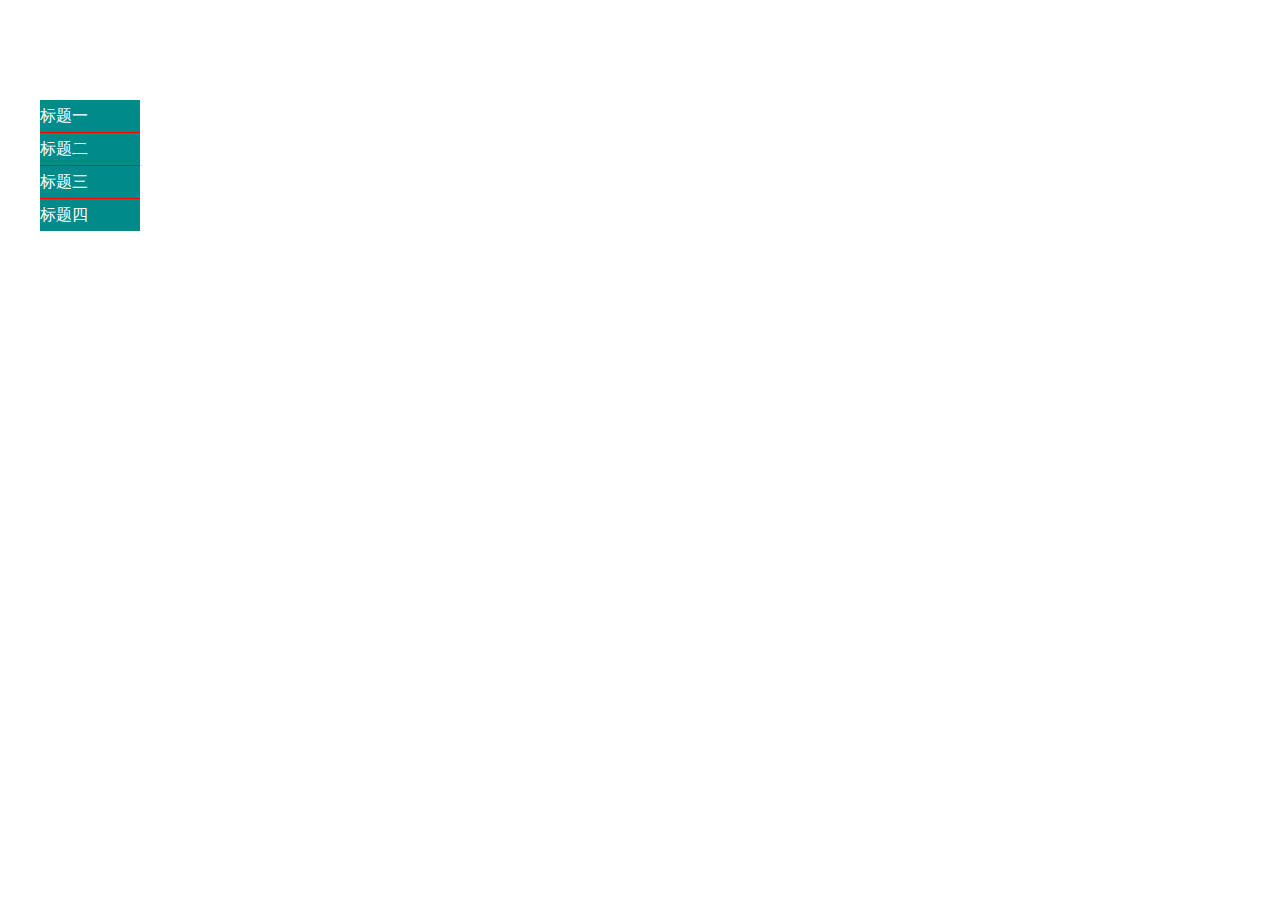
<file: 手风琴案例.html>
<!DOCTYPE html>
<html lang="zh">
<head>
	<meta charset="UTF-8">
	<meta name="viewport" content="width=device-width, initial-scale=1.0">
	<meta http-equiv="X-UA-Compatible" content="ie=edge">
	<title>jQuery手风琴案例</title>
	<link rel="stylesheet" href="css/reset.css">
	<link rel="stylesheet" href="css/piano.css">
</head>
<body>
	<div class="box">
		<div class="container">
			<ul>
				<li class="item">
					<p>标题一</p>
					<div>标题一的内容</div>
				</li>
				<li class="item">
					<p>标题二</p>
					<div>标题二的内容</div>
				</li>
				<li class="item">
					<p>标题三</p>
					<div>标题三的内容</div>
				</li>
				<li class="item">
					<p>标题四</p>
					<div>标题四的内容</div>
				</li>
				
			</ul>
		</div>
	</div>
	<script src="js/jquery-3.4.1.js"></script>
	<script>
		$(function() {
			
			$(".container .item").click(function() {
				
				
				// 链式编程:
				// $(this).children("div")表示当前被操作样式的元素,.css()方法返回该jQuery对象,
				// 实际上,每一个jQuery方法都会返回调用该方法的jQuery对象本身,
				// 通过返回的jQuery对象可以继续下一步操作.所以就叫做练市编程
				
				$(this).children("div").show().parent().siblings("li").children("div").hide();
				
			});
		});
	</script>
</body>
</html>
</file>
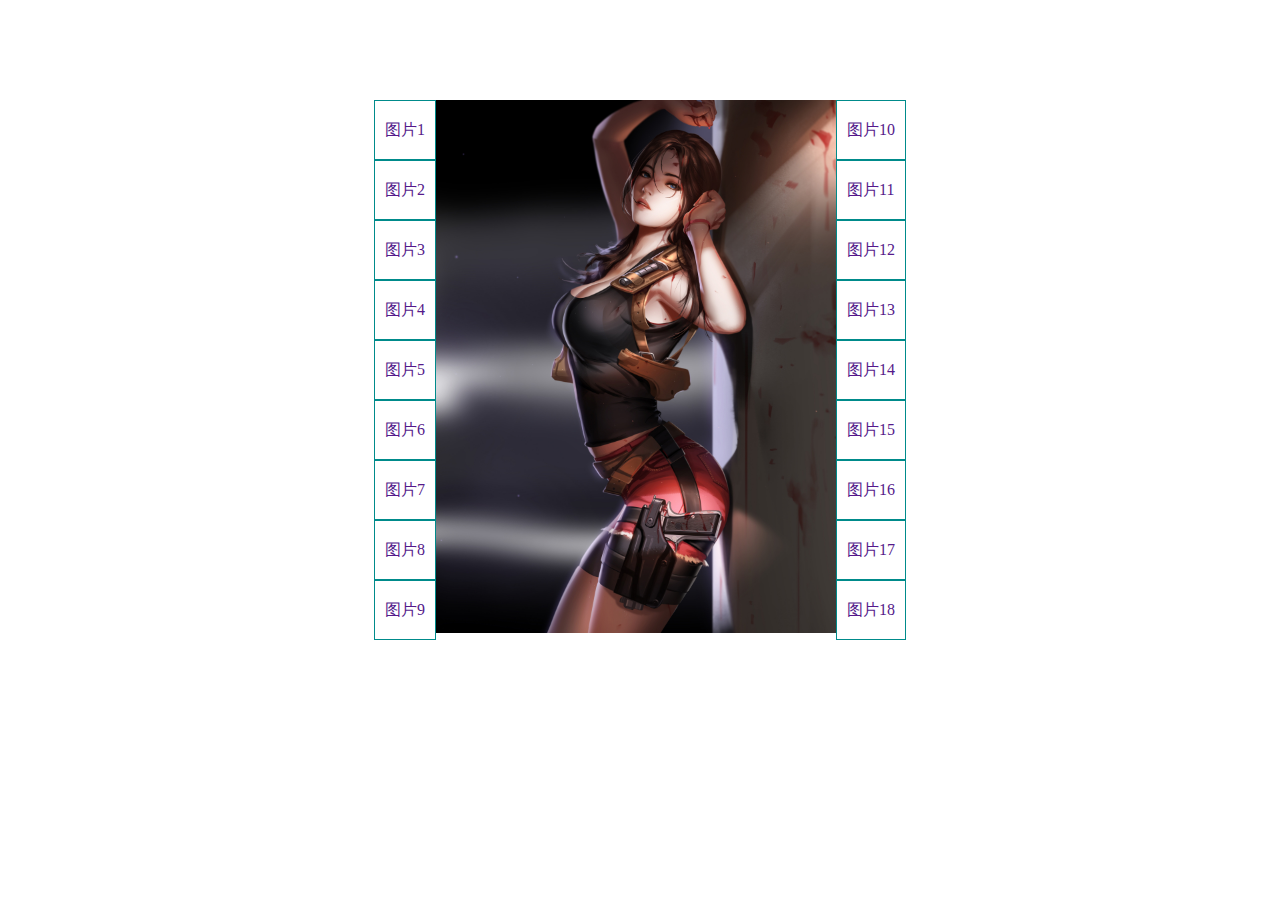
<file: 淘宝精品服饰.html>
<!DOCTYPE html>
<html lang="zh">
<head>
	<meta charset="UTF-8">
	<meta name="viewport" content="width=device-width, initial-scale=1.0">
	<meta http-equiv="X-UA-Compatible" content="ie=edge">
	<title>jQuery淘宝精品服饰</title>
	<link rel="stylesheet" href="css/reset.css">
	<link rel="stylesheet" href="css/goods.css">
	<script src="js/jquery-3.4.1.js"></script>
	<script>
		$(function() {
			
			var idx;
			$(".left li").mouseenter(function() {
				
				idx = $(this).index();
				// 鼠标滑过当前li是当前背景改变,并隐藏其他同辈
				// li的背景
				$(this).css("background-color","darkcyan").siblings("li").css("background-color","transparent");
				
				$(".center li").eq(idx).css("display","block").siblings("li").css("display","none");
			
			});
			
			$(".right li").mouseenter(function() {
				
				console.log($(".right li"));
				idx = $(this).index() + 9;
				// 鼠标滑过当前li是当前背景改变,并隐藏其他同辈
				// li的背景
				$(this).css("background-color","darkcyan").siblings("li").css("background-color","transparent");
				
				$(".center li").eq(idx).css("display","block").siblings("li").css("display","none");
				
			});
			
			$(".tab>ul ul").mouseleave(function() {
				$(this).children("li").css("background-color","transparent");
			});
			
			
		});
		
	</script>
</head>
<body>
	<div class="box">
		<div class="container">
			<div class="tab">
				<ul>
					<li>
						<ul class="left">
							<li><a href="">图片1</a></li>
							<li><a href="">图片2</a></li>
							<li><a href="">图片3</a></li>
							<li><a href="">图片4</a></li>
							<li><a href="">图片5</a></li>
							<li><a href="">图片6</a></li>
							<li><a href="">图片7</a></li>
							<li><a href="">图片8</a></li>
							<li><a href="">图片9</a></li>
						</ul>
					</li>
					<li>
						<ul class="center">
							<li><img src="img/000934-1558368574dd18.jpg" alt=""></li>
							<li><img src="img/094739-1534297659dab6.jpg" alt=""></li>
							<li><img src="img/095255-1557453175f343.jpg" alt=""></li>
							<li><img src="img/163722-15591190426f4c.jpg" alt=""></li>
							<li><img src="img/183211-1551349931c468.jpg" alt=""></li>
							<li><img src="img/190555-1514286355fe70.jpg" alt=""></li>
							<li><img src="img/202819-155006089915cb.jpg" alt=""></li>
							<li><img src="img/203726-156051584670ea.jpg" alt=""></li>
							<li><img src="img/205144-15565423043ef9.jpg" alt=""></li>
							<li><img src="img/205300-1552827180f109.jpg" alt=""></li>
							<li><img src="img/205831-1560517111a4c4.jpg" alt=""></li>
							<li><img src="img/213053-15231942538387.jpg" alt=""></li>
							<li><img src="img/213731-15568042516762.jpg" alt=""></li>
							<li><img src="img/220648-15581020083ec0.jpg" alt=""></li>
							<li><img src="img/222527-155507912785fc.jpg" alt=""></li>
							<li><img src="img/231903-156095754382e2.jpg" alt=""></li>
							<li><img src="img/233447-15155120878e8a.jpg" alt=""></li>
							<li><img src="img/草帽.jpg" alt=""></li>
						</ul>
					</li>
					<li>
						<ul class="right">
							<li><a href="">图片10</a></li>
							<li><a href="">图片11</a></li>
							<li><a href="">图片12</a></li>
							<li><a href="">图片13</a></li>
							<li><a href="">图片14</a></li>
							<li><a href="">图片15</a></li>
							<li><a href="">图片16</a></li>
							<li><a href="">图片17</a></li>
							<li><a href="">图片18</a></li>
						</ul>
					</li>
				</ul>
			</div>
		</div>
	</div>
</body>
</html>
</file>
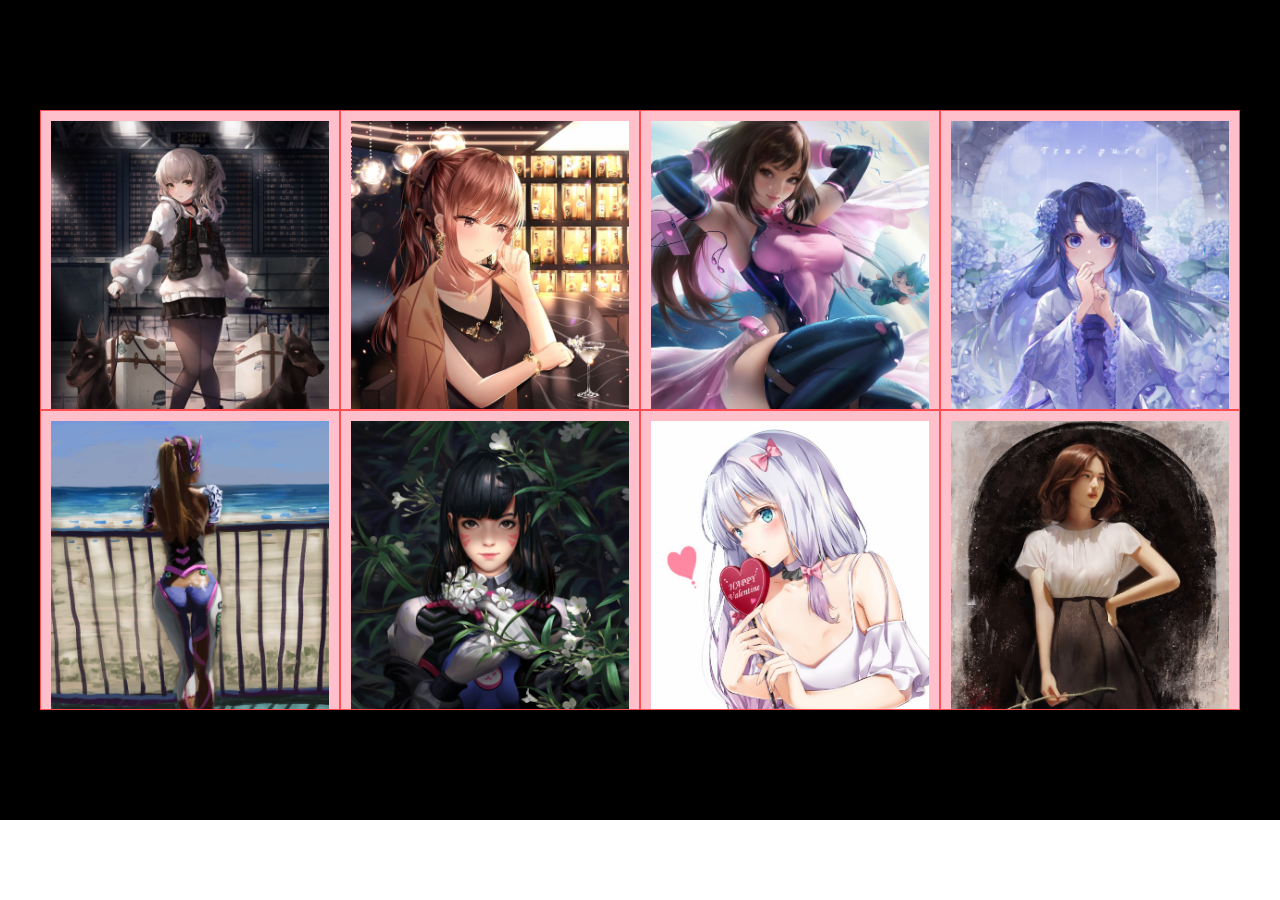
<file: 移入图片高亮.html>
<!DOCTYPE html>
<html lang="zh">
<head>
	<meta charset="UTF-8">
	<meta name="viewport" content="width=device-width, initial-scale=1.0">
	<meta http-equiv="X-UA-Compatible" content="ie=edge">
	<title>鼠标移入图片高亮</title>
	<link rel="stylesheet" href="css/reset.css">
	<link rel="stylesheet" href="css/img.css">
</head>
<body>
	<div class="box">
		<div class="container">
			<div class="imgs">
				<ul>
					<li><img src="img/203726-156051584670ea.jpg" alt=""></li>
					<li><img src="img/205144-15565423043ef9.jpg" alt=""></li>
					<li><img src="img/205300-1552827180f109.jpg" alt=""></li>
					<li><img src="img/205831-1560517111a4c4.jpg" alt=""></li>
					<li><img src="img/213053-15231942538387.jpg" alt=""></li>
					<li><img src="img/213731-15568042516762.jpg" alt=""></li>
					<li><img src="img/222527-155507912785fc.jpg" alt=""></li>
					<li><img src="img/220648-15581020083ec0.jpg" alt=""></li>
				</ul>
			</div>
		</div>
	</div>
	<script src="js/jquery-3.4.1.js"></script>
	<script>
		$(function() {
			
			$(".imgs li").mouseenter(function() {
				
				$(this).css("opacity",1).siblings("li").css("opacity",0.4);
				
			});
			$(".imgs").mouseleave(function() {
				$(".imgs li").css("opacity",1);
			});
			
			
		});
	</script>
</body>
</html>
</file>
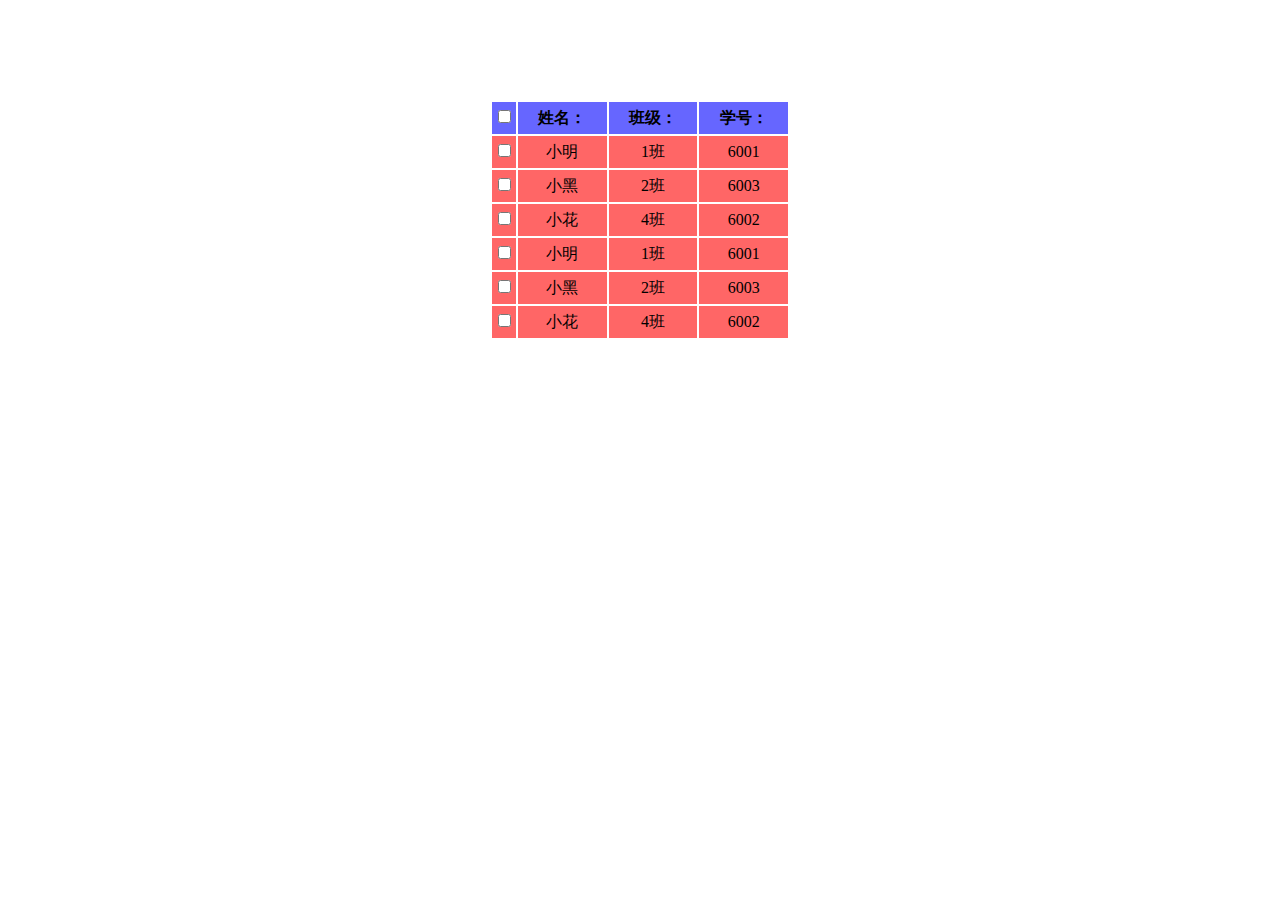
<file: 表格全选反选.html>
<!DOCTYPE html>
<html lang="zh">
<head>
	<meta charset="UTF-8">
	<meta name="viewport" content="width=device-width, initial-scale=1.0">
	<meta http-equiv="X-UA-Compatible" content="ie=edge">
	<title>全选与反选</title>
	<link rel="stylesheet" href="css/reset.css">
	<style>
		.box{
			width: 100%;
		}
		.box .container{
			width: 1200px;
			margin: 100px auto;
			display: flex;
			justify-content: center;
		}
		.box .container #table{
			text-align: center;
			width: 300px;
		}
		.box .container #table th,
		.box .container #table td{
			line-height: 2em;
		}
		.box .container #table thead{
			background-color: rgba(0,0,255,.6);
		}
		.box .container #table tbody{
			background-color: rgba(255,0,0,.6);
		}
	</style>
</head>
<body>
	<div class="box">
		<div class="container">
			<table id="table">
				<thead>
					<tr>
						<th>
							<input type="checkbox">
						</th>
						<th>姓名：</th>
						<th>班级：</th>
						<th>学号：</th>
					</tr>
				</thead>
				<tbody>
					
				</tbody>
			</table>
		</div>
	</div>
	<script src="js/jquery-3.4.1.js"></script>
	<script>
		$(function() {
			
			var data = [
				{name:"小明",classid:"1班",id:6001},
				{name:"小黑",classid:"2班",id:6003},
				{name:"小花",classid:"4班",id:6002},
				{name:"小明",classid:"1班",id:6001},
				{name:"小黑",classid:"2班",id:6003},
				{name:"小花",classid:"4班",id:6002}
			];
			
			for(var i = 0; i < data.length; i++) {
				var $cLi = $("<tr><th><input type='checkbox'></th><td>"+data[i]["name"]+"</td><td>"+data[i]["classid"]+"</td><td>"+data[i]["id"]+"</td></tr>")
				$("#table tbody").append($cLi);
			}
			
			// 全选
			$("#table>thead input").click(function() {
				// 获取全选按钮的checked属性值
				var $check = $(this).prop("checked");
				// 设置所有子元素选中与否
				$("#table>tbody input").prop("checked",$check);
			});
			
			
			$("#table>tbody input").click(function() {
				
				var $totalLength = $("#table>tbody input").length;
				var $checkLength = $("#table>tbody input:checked").length;
				
				// 如果选项个数等于已经选择的个数,
				// 设置全选按钮为选中状态
				$("#table>thead input").prop("checked",$totalLength == $checkLength);
				
			});
		});
		
	</script>
</body>
</html>
</file>
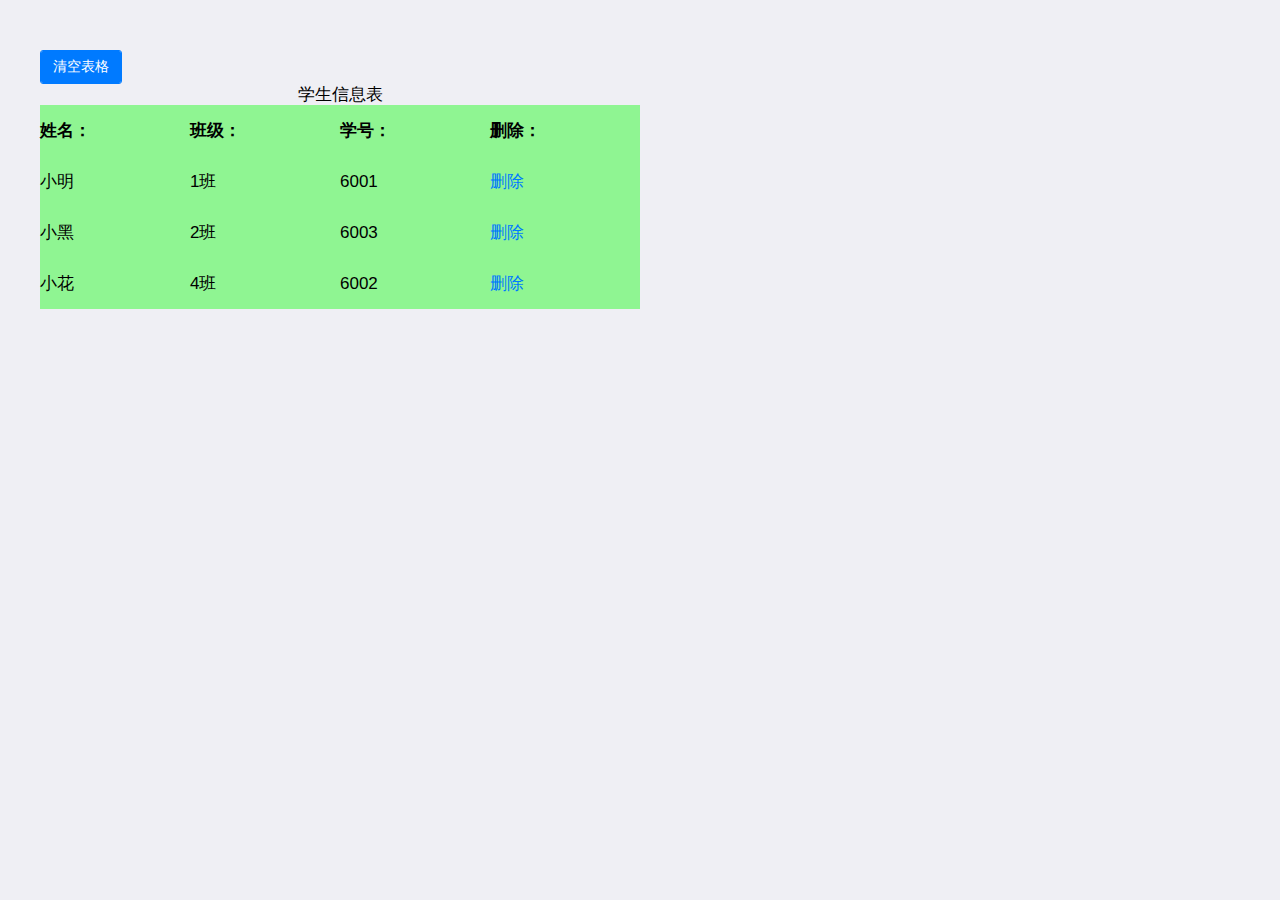
<file: 表格删除.html>
<!DOCTYPE html>
<html lang="zh">
<head>
	<meta charset="UTF-8">
	<meta name="viewport" content="width=device-width, initial-scale=1.0">
	<meta http-equiv="X-UA-Compatible" content="ie=edge">
	<title>表格删除案例</title>
	<link rel="stylesheet" href="css/reset.css">
	<link rel="stylesheet" href="css/mui.min.css">
	<style>
		.box{
			width: 100%;
		}
		.box .container{
			width: 1200px;
			margin: 50px auto;
		}
		.box .container table{
			width: 600px;
			text-align: left;
			/* background-color: rgba(0,255,0,.4); */
		}
		.box .container table tr{
			line-height: 3em;
			background-color: rgba(0,255,0,.4);

		}
	</style>
	<script src="js/jquery-3.4.1.js"></script>
	<script>
		$(function() {
			var data = [
				{name:"小明",classid:"1班",id:6001},
				{name:"小黑",classid:"2班",id:6003},
				{name:"小花",classid:"4班",id:6002}
			];
			
			
			// 渲染表格
			for(var i = 0; i < data.length; i++) {
				
				var $newTr = $("<tr><td>"+data[i]["name"]+"</td><td>"+data[i]["classid"]+"</td><td>"+data[i]["id"]+"</td><td><a href='javascript:void(0);'>删除</a></td></tr>");
				$("#table").append($newTr);
				
			}
			$("#clear").click(function() {
				
				$("#table tr").remove();
				
			});
			$("#table a").click(function() {
				$(this).parent().parent().remove();
			});
			
		});
	</script>
</head>
<body>
	<div class="box">
		<div class="container">
			<button type="button" id="clear" class="mui-btn mui-btn-blue">清空表格</button>
			<table id="table">
				<caption>学生信息表</caption>
				<tr>
					<th>姓名：</th>
					<th>班级：</th>
					<th>学号：</th>
					<th>删除：</th>
				</tr>
			</table>
		</div>
	</div>
</body>
</html>
</file>
<file: css/city.css>
.box .container{
	display: flex;
}
.box .container button{
	display: block;
	margin: 10px;
	width: 40px;
}
#selLeft,#selRight{
	width: 200px;
	height: 300px;
	background-color: rgba(0,255,0,.4);
}
</file>
<file: css/tab.css>
.box{
	width: 100%;
}
.box .container{
	width: 1200px;
	margin: 100px auto;
}
.box .container .tab{
	display: flex;
}
.box .container .tab .item{
	padding: 10px 0;

}
.box .container .tab .item.on{
	border-top: 2px solid red;
}
.box .container .tab .item a{
	padding: 0 10px;
	border-right: 1px solid red;
}
.box .container .tab .item:last-child a{
	border: none;
}
.box .container .tab-body{
	position: relative;
}
.box .container .tab-body .item{
	position: absolute;
	top: 0;
	left: 0;
	display: none;
}
.box .container .tab-body .item:first-child{
	display: block;
}
.box .container .tab-body .item ul{
	display: flex;
	flex-wrap: wrap;
}
.box .container .tab-body .item ul li{
	width: 260px;
	height: 350px;
	margin: 10px;
	background-color: #008B8B;
	overflow: hidden;
	position: relative;
}
.box .container .tab-body .item ul li img{
	width: 100%;
	display: block;
}
.box .container .tab-body .item ul li p{
	position: absolute;
	bottom: 0;
	left: 0;
	width: 100%;
	text-align: center;
	line-height: 4em;
	color: white;
	background-color: rgba(0,0,0,.4);;
}
</file>
<file: css/index.css>
.box{
	width: 100%;
}
.box .container{
	width: 1200px;
	margin: 100px auto;
}
.box .container .head{
	display: flex;
	justify-content: center;
}
.box .container .head > li{
	padding: 20px;
	border: 1px solid red;
	background-color: rgba(0,0,255,.4);
	position: relative;
}
.box .container .head ul{
	position: absolute;
	top: 100%;
	left: 0;
	width: 100%;
	text-align: center;
	line-height: 2em;
	border: 1px solid rgba(0,255,0,.8);
	border-top: none;
	display: none;
}
.box .container .head ul li{
	background-color: darkcyan;
}
.box .container .head ul li a{
	color: white;
}
</file>
<file: css/piano.css>
.box{
	width: 100%;
}
.box .container{
	width: 1200px;
	margin: 100px auto;
}
.box .container ul .item{
	line-height: 2em;
	width: 100px;
}
.box .container ul .item p{
	background-color: #008B8B;
	color: white;
	border-bottom: 1px solid red;
}
.box .container ul .item:last-child p{
	border: none;
}
.box .container ul .item div{
	border: 1px solid red;
	height: 200px;
	display: none;
}
</file>
<file: css/goods.css>
.box{
	width: 100%;
}
.box .container{
	width: 1200px;
	margin: 100px auto;
}
.box .container .tab>ul{
	display: flex;
	justify-content: center;
}
.box .container .tab ul .left li,
.box .container .tab ul .right li{
	padding: 0 10px;
	line-height: 58px;
	border: 1px solid darkcyan;
}

.box .container .tab ul .center{
	
	position: relative;
	width: 400px;
}
.box .container .tab ul .center li{
	position: absolute;
	top: 0;
	left: 0;
	width: 100%;
	height: 538px;
	overflow: hidden;
	display: none;

}
.box .container .tab ul .center li:first-child{
	display: block;
}
.box .container .tab ul .center li img{
	display: block;
	width: 100%;
}
</file>
<file: css/img.css>
/* .box .container .img{} */
.box{
	width: 100%;
	background-color: black;
	padding: 10px;
}
.box .container{
	width: 1200px;
	margin: 100px auto;
}
.box .container .imgs ul{
	display: flex;
	flex-wrap: wrap;
}
.box .container .imgs ul li{
	width: 300px;
	padding:10px;
	height: 300px;
	overflow: hidden;
	border: 1px solid rgba(255,0,0,.6);
	background-color: pink;
	opacity: 1;
}
.box .container .imgs ul li img{
	width: 100%;
}
</file>
